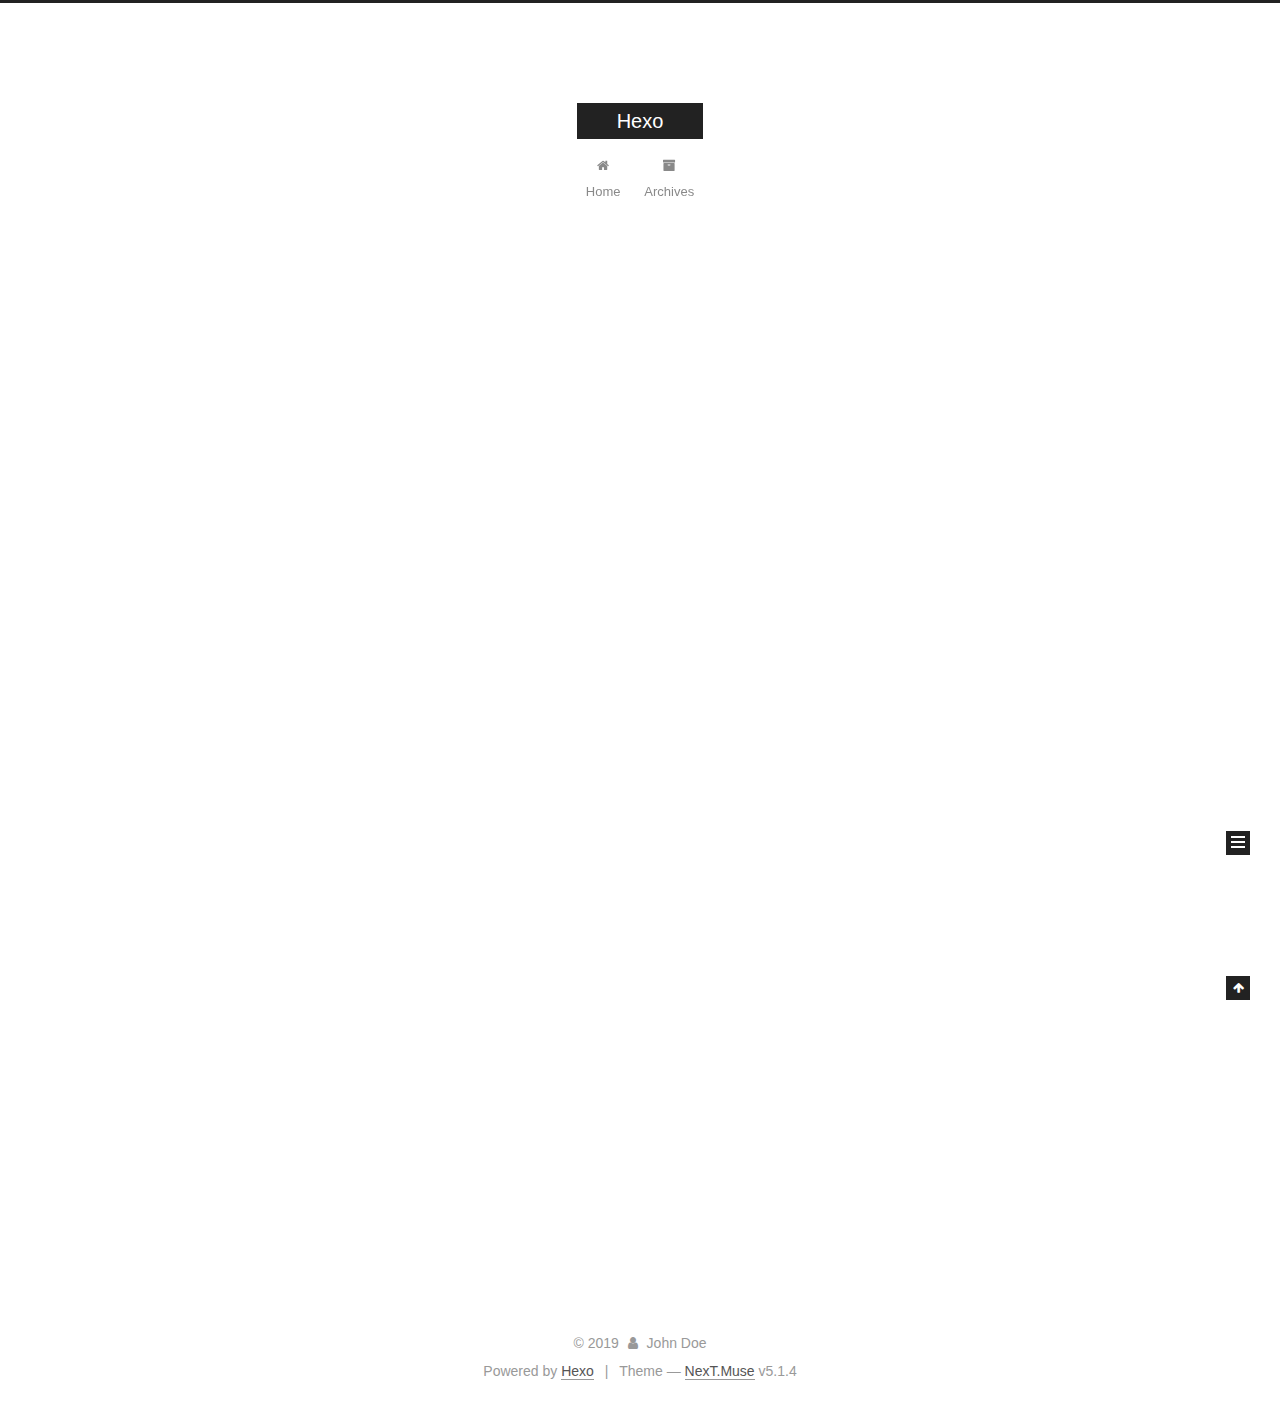
<file: index.html>
<!DOCTYPE html>



  


<html class="theme-next muse use-motion" lang="en">
<head>
  <meta charset="UTF-8"/>
<meta http-equiv="X-UA-Compatible" content="IE=edge" />
<meta name="viewport" content="width=device-width, initial-scale=1, maximum-scale=1"/>
<meta name="theme-color" content="#222">









<meta http-equiv="Cache-Control" content="no-transform" />
<meta http-equiv="Cache-Control" content="no-siteapp" />
















  
  
  <link href="/lib/fancybox/source/jquery.fancybox.css?v=2.1.5" rel="stylesheet" type="text/css" />







<link href="/lib/font-awesome/css/font-awesome.min.css?v=4.6.2" rel="stylesheet" type="text/css" />

<link href="/css/main.css?v=5.1.4" rel="stylesheet" type="text/css" />


  <link rel="apple-touch-icon" sizes="180x180" href="/images/apple-touch-icon-next.png?v=5.1.4">


  <link rel="icon" type="image/png" sizes="32x32" href="/images/favicon-32x32-next.png?v=5.1.4">


  <link rel="icon" type="image/png" sizes="16x16" href="/images/favicon-16x16-next.png?v=5.1.4">


  <link rel="mask-icon" href="/images/logo.svg?v=5.1.4" color="#222">





  <meta name="keywords" content="Hexo, NexT" />










<meta property="og:type" content="website">
<meta property="og:title" content="Hexo">
<meta property="og:url" content="http:&#x2F;&#x2F;yoursite.com&#x2F;index.html">
<meta property="og:site_name" content="Hexo">
<meta property="og:locale" content="en">
<meta name="twitter:card" content="summary">



<script type="text/javascript" id="hexo.configurations">
  var NexT = window.NexT || {};
  var CONFIG = {
    root: '/',
    scheme: 'Muse',
    version: '5.1.4',
    sidebar: {"position":"left","display":"post","offset":12,"b2t":false,"scrollpercent":false,"onmobile":false},
    fancybox: true,
    tabs: true,
    motion: {"enable":true,"async":false,"transition":{"post_block":"fadeIn","post_header":"slideDownIn","post_body":"slideDownIn","coll_header":"slideLeftIn","sidebar":"slideUpIn"}},
    duoshuo: {
      userId: '0',
      author: 'Author'
    },
    algolia: {
      applicationID: '',
      apiKey: '',
      indexName: '',
      hits: {"per_page":10},
      labels: {"input_placeholder":"Search for Posts","hits_empty":"We didn't find any results for the search: ${query}","hits_stats":"${hits} results found in ${time} ms"}
    }
  };
</script>



  <link rel="canonical" href="http://yoursite.com/"/>





  <title>???</title>
  








</head>

<body itemscope itemtype="http://schema.org/WebPage" lang="en">

  
  
    
  

  <div class="container sidebar-position-left 
  page-home">
    <div class="headband"></div>

    <header id="header" class="header" itemscope itemtype="http://schema.org/WPHeader">
      <div class="header-inner"><div class="site-brand-wrapper">
  <div class="site-meta ">
    

    <div class="custom-logo-site-title">
      <a href="/"  class="brand" rel="start">
        <span class="logo-line-before"><i></i></span>
        <span class="site-title">Hexo</span>
        <span class="logo-line-after"><i></i></span>
      </a>
    </div>
      
        <p class="site-subtitle"></p>
      
  </div>

  <div class="site-nav-toggle">
    <button>
      <span class="btn-bar"></span>
      <span class="btn-bar"></span>
      <span class="btn-bar"></span>
    </button>
  </div>
</div>

<nav class="site-nav">
  

  
    <ul id="menu" class="menu">
      
        
        <li class="menu-item menu-item-home">
          <a href="/%20" rel="section">
            
              <i class="menu-item-icon fa fa-fw fa-home"></i> <br />
            
            Home
          </a>
        </li>
      
        
        <li class="menu-item menu-item-archives">
          <a href="/archives/%20" rel="section">
            
              <i class="menu-item-icon fa fa-fw fa-archive"></i> <br />
            
            Archives
          </a>
        </li>
      

      
    </ul>
  

  
</nav>



 </div>
    </header>

    <main id="main" class="main">
      <div class="main-inner">
        <div class="content-wrap">
          <div id="content" class="content">
            
  <section id="posts" class="posts-expand">
    
      

  

  
  
  

  <article class="post post-type-normal" itemscope itemtype="http://schema.org/Article">
  
  
  
  <div class="post-block">
    <link itemprop="mainEntityOfPage" href="http://yoursite.com/2019/10/31/hello-world/">

    <span hidden itemprop="author" itemscope itemtype="http://schema.org/Person">
      <meta itemprop="name" content="John Doe">
      <meta itemprop="description" content="">
      <meta itemprop="image" content="/images/avatar.gif">
    </span>

    <span hidden itemprop="publisher" itemscope itemtype="http://schema.org/Organization">
      <meta itemprop="name" content="Hexo">
    </span>

    
      <header class="post-header">

        
        
          <h1 class="post-title" itemprop="name headline">
                
                <a class="post-title-link" href="/2019/10/31/hello-world/" itemprop="url">遇顺境</a></h1>
        

        <div class="post-meta">
          <span class="post-time">
            
              <span class="post-meta-item-icon">
                <i class="fa fa-calendar-o"></i>
              </span>
              
                <span class="post-meta-item-text">Posted on</span>
              
              <time title="Post created" itemprop="dateCreated datePublished" datetime="2019-10-31T10:10:39+08:00">
                2019-10-31
              </time>
            

            

            
          </span>

          

          
            
          

          
          

          

          

          

        </div>
      </header>
    

    
    
    
    <div class="post-body" itemprop="articleBody">

      
      

      
        
          
            <p>Welcome to <a href="https://hexo.io/" target="_blank" rel="noopener">Hexo</a>! This is your very first post. Check <a href="https://hexo.io/docs/" target="_blank" rel="noopener">documentation</a> for more info. If you get any problems when using Hexo, you can find the answer in <a href="https://hexo.io/docs/troubleshooting.html" target="_blank" rel="noopener">troubleshooting</a> or you can ask me on <a href="https://github.com/hexojs/hexo/issues" target="_blank" rel="noopener">GitHub</a>.</p>
<h2 id="Quick-Start"><a href="#Quick-Start" class="headerlink" title="Quick Start"></a>Quick Start</h2><h3 id="Create-a-new-post"><a href="#Create-a-new-post" class="headerlink" title="Create a new post"></a>Create a new post</h3><figure class="highlight bash"><table><tr><td class="gutter"><pre><span class="line">1</span><br></pre></td><td class="code"><pre><span class="line">$ hexo new <span class="string">"My New Post"</span></span><br></pre></td></tr></table></figure>

<p>More info: <a href="https://hexo.io/docs/writing.html" target="_blank" rel="noopener">Writing</a></p>
<h3 id="Run-server"><a href="#Run-server" class="headerlink" title="Run server"></a>Run server</h3><figure class="highlight bash"><table><tr><td class="gutter"><pre><span class="line">1</span><br></pre></td><td class="code"><pre><span class="line">$ hexo server</span><br></pre></td></tr></table></figure>

<p>More info: <a href="https://hexo.io/docs/server.html" target="_blank" rel="noopener">Server</a></p>
<h3 id="Generate-static-files"><a href="#Generate-static-files" class="headerlink" title="Generate static files"></a>Generate static files</h3><figure class="highlight bash"><table><tr><td class="gutter"><pre><span class="line">1</span><br></pre></td><td class="code"><pre><span class="line">$ hexo generate</span><br></pre></td></tr></table></figure>

<p>More info: <a href="https://hexo.io/docs/generating.html" target="_blank" rel="noopener">Generating</a></p>
<h3 id="Deploy-to-remote-sites"><a href="#Deploy-to-remote-sites" class="headerlink" title="Deploy to remote sites"></a>Deploy to remote sites</h3><figure class="highlight bash"><table><tr><td class="gutter"><pre><span class="line">1</span><br></pre></td><td class="code"><pre><span class="line">$ hexo deploy</span><br></pre></td></tr></table></figure>

<p>More info: <a href="https://hexo.io/docs/deployment.html" target="_blank" rel="noopener">Deployment</a></p>

          
        
      
    </div>
    
    
    

    

    

    

    <footer class="post-footer">
      

      

      

      
      
        <div class="post-eof"></div>
      
    </footer>
  </div>
  
  
  
  </article>


    
  </section>

  


          </div>
          


          

        </div>
        
          
  
  <div class="sidebar-toggle">
    <div class="sidebar-toggle-line-wrap">
      <span class="sidebar-toggle-line sidebar-toggle-line-first"></span>
      <span class="sidebar-toggle-line sidebar-toggle-line-middle"></span>
      <span class="sidebar-toggle-line sidebar-toggle-line-last"></span>
    </div>
  </div>

  <aside id="sidebar" class="sidebar">
    
    <div class="sidebar-inner">

      

      

      <section class="site-overview-wrap sidebar-panel sidebar-panel-active">
        <div class="site-overview">
          <div class="site-author motion-element" itemprop="author" itemscope itemtype="http://schema.org/Person">
            
              <p class="site-author-name" itemprop="name">John Doe</p>
              <p class="site-description motion-element" itemprop="description"></p>
          </div>

          <nav class="site-state motion-element">

            
              <div class="site-state-item site-state-posts">
              
                <a href="/archives/%20%7C%7C%20archive">
              
                  <span class="site-state-item-count">1</span>
                  <span class="site-state-item-name">posts</span>
                </a>
              </div>
            

            

            

          </nav>

          

          

          
          

          
          

          

        </div>
      </section>

      

      

    </div>
  </aside>


        
      </div>
    </main>

    <footer id="footer" class="footer">
      <div class="footer-inner">
        <div class="copyright">&copy; <span itemprop="copyrightYear">2019</span>
  <span class="with-love">
    <i class="fa fa-user"></i>
  </span>
  <span class="author" itemprop="copyrightHolder">John Doe</span>

  
</div>


  <div class="powered-by">Powered by <a class="theme-link" target="_blank" href="https://hexo.io">Hexo</a></div>



  <span class="post-meta-divider">|</span>



  <div class="theme-info">Theme &mdash; <a class="theme-link" target="_blank" href="https://github.com/iissnan/hexo-theme-next">NexT.Muse</a> v5.1.4</div>




        







        
      </div>
    </footer>

    
      <div class="back-to-top">
        <i class="fa fa-arrow-up"></i>
        
      </div>
    

    

  </div>

  

<script type="text/javascript">
  if (Object.prototype.toString.call(window.Promise) !== '[object Function]') {
    window.Promise = null;
  }
</script>









  












  
  
    <script type="text/javascript" src="/lib/jquery/index.js?v=2.1.3"></script>
  

  
  
    <script type="text/javascript" src="/lib/fastclick/lib/fastclick.min.js?v=1.0.6"></script>
  

  
  
    <script type="text/javascript" src="/lib/jquery_lazyload/jquery.lazyload.js?v=1.9.7"></script>
  

  
  
    <script type="text/javascript" src="/lib/velocity/velocity.min.js?v=1.2.1"></script>
  

  
  
    <script type="text/javascript" src="/lib/velocity/velocity.ui.min.js?v=1.2.1"></script>
  

  
  
    <script type="text/javascript" src="/lib/fancybox/source/jquery.fancybox.pack.js?v=2.1.5"></script>
  


  


  <script type="text/javascript" src="/js/src/utils.js?v=5.1.4"></script>

  <script type="text/javascript" src="/js/src/motion.js?v=5.1.4"></script>



  
  

  

  


  <script type="text/javascript" src="/js/src/bootstrap.js?v=5.1.4"></script>



  


  




	





  





  












  





  

  

  

  
  

  

  

  

</body>
</html>
</file>
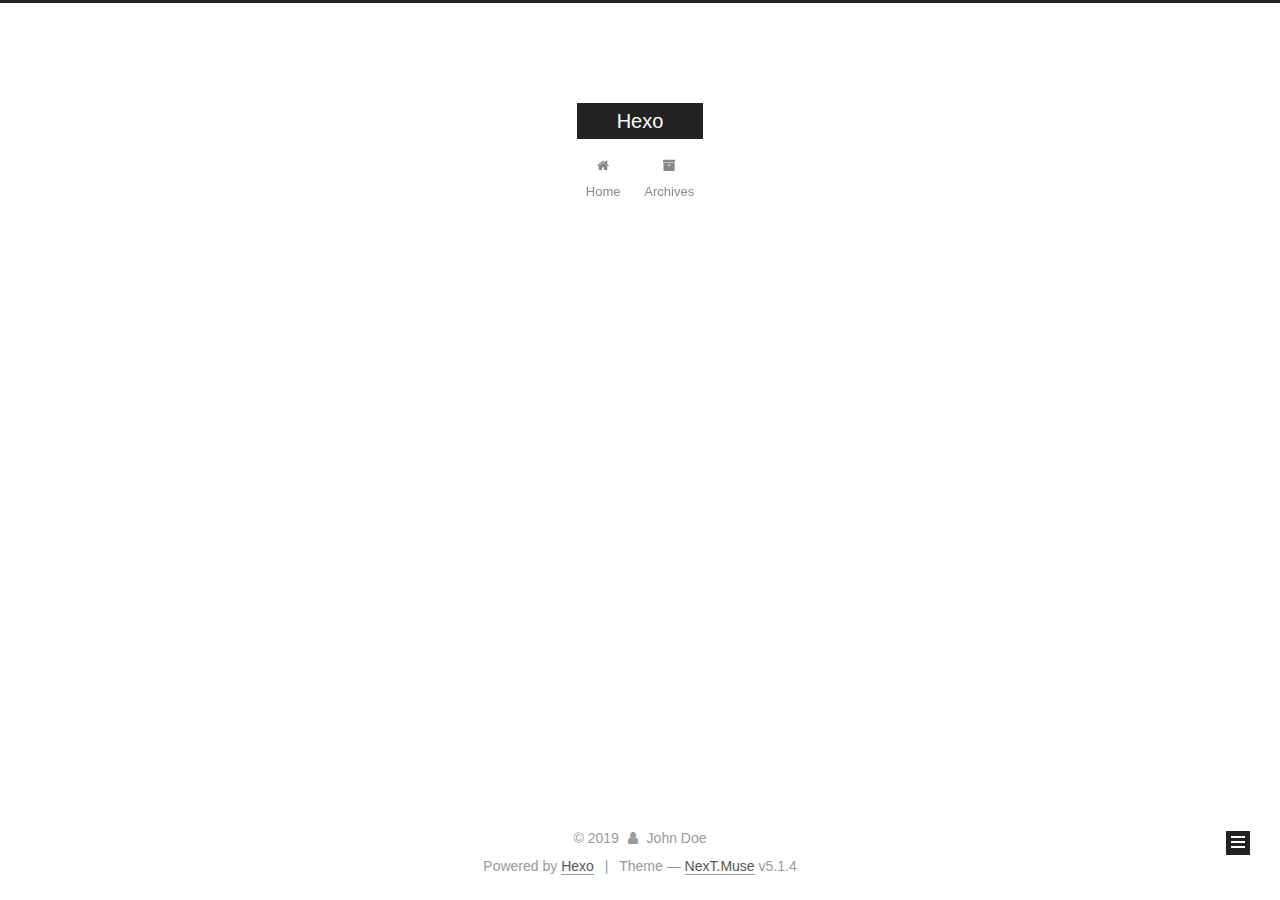
<file: archives/index.html>
<!DOCTYPE html>



  


<html class="theme-next muse use-motion" lang="en">
<head>
  <meta charset="UTF-8"/>
<meta http-equiv="X-UA-Compatible" content="IE=edge" />
<meta name="viewport" content="width=device-width, initial-scale=1, maximum-scale=1"/>
<meta name="theme-color" content="#222">









<meta http-equiv="Cache-Control" content="no-transform" />
<meta http-equiv="Cache-Control" content="no-siteapp" />
















  
  
  <link href="/lib/fancybox/source/jquery.fancybox.css?v=2.1.5" rel="stylesheet" type="text/css" />







<link href="/lib/font-awesome/css/font-awesome.min.css?v=4.6.2" rel="stylesheet" type="text/css" />

<link href="/css/main.css?v=5.1.4" rel="stylesheet" type="text/css" />


  <link rel="apple-touch-icon" sizes="180x180" href="/images/apple-touch-icon-next.png?v=5.1.4">


  <link rel="icon" type="image/png" sizes="32x32" href="/images/favicon-32x32-next.png?v=5.1.4">


  <link rel="icon" type="image/png" sizes="16x16" href="/images/favicon-16x16-next.png?v=5.1.4">


  <link rel="mask-icon" href="/images/logo.svg?v=5.1.4" color="#222">





  <meta name="keywords" content="Hexo, NexT" />










<meta property="og:type" content="website">
<meta property="og:title" content="Hexo">
<meta property="og:url" content="http:&#x2F;&#x2F;yoursite.com&#x2F;archives&#x2F;index.html">
<meta property="og:site_name" content="Hexo">
<meta property="og:locale" content="en">
<meta name="twitter:card" content="summary">



<script type="text/javascript" id="hexo.configurations">
  var NexT = window.NexT || {};
  var CONFIG = {
    root: '/',
    scheme: 'Muse',
    version: '5.1.4',
    sidebar: {"position":"left","display":"post","offset":12,"b2t":false,"scrollpercent":false,"onmobile":false},
    fancybox: true,
    tabs: true,
    motion: {"enable":true,"async":false,"transition":{"post_block":"fadeIn","post_header":"slideDownIn","post_body":"slideDownIn","coll_header":"slideLeftIn","sidebar":"slideUpIn"}},
    duoshuo: {
      userId: '0',
      author: 'Author'
    },
    algolia: {
      applicationID: '',
      apiKey: '',
      indexName: '',
      hits: {"per_page":10},
      labels: {"input_placeholder":"Search for Posts","hits_empty":"We didn't find any results for the search: ${query}","hits_stats":"${hits} results found in ${time} ms"}
    }
  };
</script>



  <link rel="canonical" href="http://yoursite.com/archives/"/>





  <title>Archive | Hexo</title>
  








</head>

<body itemscope itemtype="http://schema.org/WebPage" lang="en">

  
  
    
  

  <div class="container sidebar-position-left page-archive">
    <div class="headband"></div>

    <header id="header" class="header" itemscope itemtype="http://schema.org/WPHeader">
      <div class="header-inner"><div class="site-brand-wrapper">
  <div class="site-meta ">
    

    <div class="custom-logo-site-title">
      <a href="/"  class="brand" rel="start">
        <span class="logo-line-before"><i></i></span>
        <span class="site-title">Hexo</span>
        <span class="logo-line-after"><i></i></span>
      </a>
    </div>
      
        <p class="site-subtitle"></p>
      
  </div>

  <div class="site-nav-toggle">
    <button>
      <span class="btn-bar"></span>
      <span class="btn-bar"></span>
      <span class="btn-bar"></span>
    </button>
  </div>
</div>

<nav class="site-nav">
  

  
    <ul id="menu" class="menu">
      
        
        <li class="menu-item menu-item-home">
          <a href="/%20" rel="section">
            
              <i class="menu-item-icon fa fa-fw fa-home"></i> <br />
            
            Home
          </a>
        </li>
      
        
        <li class="menu-item menu-item-archives">
          <a href="/archives/%20" rel="section">
            
              <i class="menu-item-icon fa fa-fw fa-archive"></i> <br />
            
            Archives
          </a>
        </li>
      

      
    </ul>
  

  
</nav>



 </div>
    </header>

    <main id="main" class="main">
      <div class="main-inner">
        <div class="content-wrap">
          <div id="content" class="content">
            

  
  
  
  <div class="post-block archive">
    <div id="posts" class="posts-collapse">
      <span class="archive-move-on"></span>

      <span class="archive-page-counter">
        
        
        
          
        
        Um..! 1 post. Keep on posting.
      </span>

      

        
        
        

        
          
          <div class="collection-title">
            <h1 class="archive-year" id="archive-year-2019">2019</h1>
          </div>
        
        

        

  <article class="post post-type-normal" itemscope itemtype="http://schema.org/Article">
    <header class="post-header">

      <h2 class="post-title">
        
            <a class="post-title-link" href="/2019/10/31/hello-world/" itemprop="url">
              
                <span itemprop="name">Hello World</span>
              
            </a>
        
      </h2>

      <div class="post-meta">
        <time class="post-time" itemprop="dateCreated"
              datetime="2019-10-31T10:10:39+08:00"
              content="2019-10-31" >
          10-31
        </time>
      </div>

    </header>
  </article>



      

    </div>
  </div>
  
  
  

  



          </div>
          


          

        </div>
        
          
  
  <div class="sidebar-toggle">
    <div class="sidebar-toggle-line-wrap">
      <span class="sidebar-toggle-line sidebar-toggle-line-first"></span>
      <span class="sidebar-toggle-line sidebar-toggle-line-middle"></span>
      <span class="sidebar-toggle-line sidebar-toggle-line-last"></span>
    </div>
  </div>

  <aside id="sidebar" class="sidebar">
    
    <div class="sidebar-inner">

      

      

      <section class="site-overview-wrap sidebar-panel sidebar-panel-active">
        <div class="site-overview">
          <div class="site-author motion-element" itemprop="author" itemscope itemtype="http://schema.org/Person">
            
              <p class="site-author-name" itemprop="name">John Doe</p>
              <p class="site-description motion-element" itemprop="description"></p>
          </div>

          <nav class="site-state motion-element">

            
              <div class="site-state-item site-state-posts">
              
                <a href="/archives/%20%7C%7C%20archive">
              
                  <span class="site-state-item-count">1</span>
                  <span class="site-state-item-name">posts</span>
                </a>
              </div>
            

            

            

          </nav>

          

          

          
          

          
          

          

        </div>
      </section>

      

      

    </div>
  </aside>


        
      </div>
    </main>

    <footer id="footer" class="footer">
      <div class="footer-inner">
        <div class="copyright">&copy; <span itemprop="copyrightYear">2019</span>
  <span class="with-love">
    <i class="fa fa-user"></i>
  </span>
  <span class="author" itemprop="copyrightHolder">John Doe</span>

  
</div>


  <div class="powered-by">Powered by <a class="theme-link" target="_blank" href="https://hexo.io">Hexo</a></div>



  <span class="post-meta-divider">|</span>



  <div class="theme-info">Theme &mdash; <a class="theme-link" target="_blank" href="https://github.com/iissnan/hexo-theme-next">NexT.Muse</a> v5.1.4</div>




        







        
      </div>
    </footer>

    
      <div class="back-to-top">
        <i class="fa fa-arrow-up"></i>
        
      </div>
    

    

  </div>

  

<script type="text/javascript">
  if (Object.prototype.toString.call(window.Promise) !== '[object Function]') {
    window.Promise = null;
  }
</script>









  












  
  
    <script type="text/javascript" src="/lib/jquery/index.js?v=2.1.3"></script>
  

  
  
    <script type="text/javascript" src="/lib/fastclick/lib/fastclick.min.js?v=1.0.6"></script>
  

  
  
    <script type="text/javascript" src="/lib/jquery_lazyload/jquery.lazyload.js?v=1.9.7"></script>
  

  
  
    <script type="text/javascript" src="/lib/velocity/velocity.min.js?v=1.2.1"></script>
  

  
  
    <script type="text/javascript" src="/lib/velocity/velocity.ui.min.js?v=1.2.1"></script>
  

  
  
    <script type="text/javascript" src="/lib/fancybox/source/jquery.fancybox.pack.js?v=2.1.5"></script>
  


  


  <script type="text/javascript" src="/js/src/utils.js?v=5.1.4"></script>

  <script type="text/javascript" src="/js/src/motion.js?v=5.1.4"></script>



  
  

  

  


  <script type="text/javascript" src="/js/src/bootstrap.js?v=5.1.4"></script>



  


  




	





  





  












  





  

  

  

  
  

  

  

  

</body>
</html>
</file>
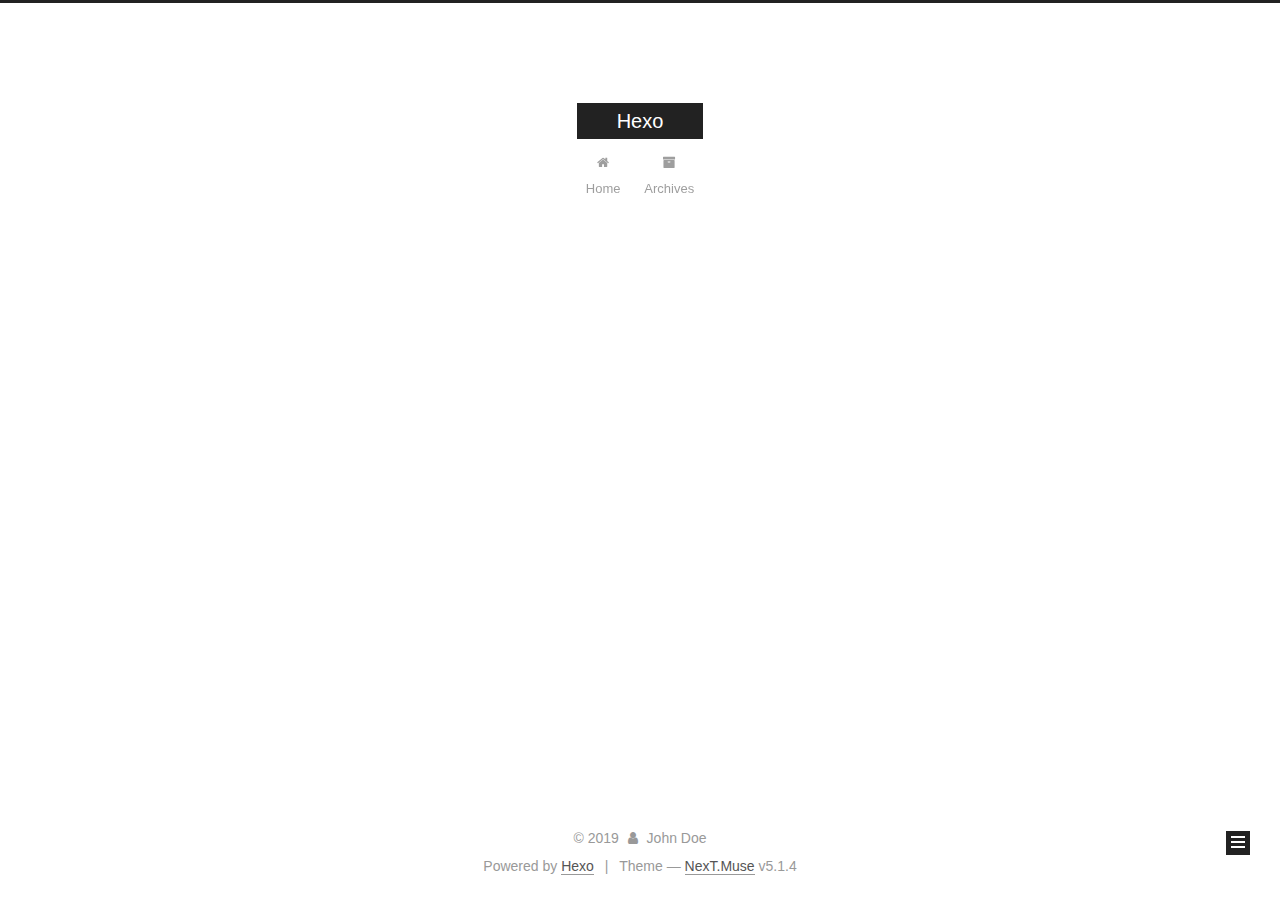
<file: archives/2019/index.html>
<!DOCTYPE html>



  


<html class="theme-next muse use-motion" lang="en">
<head>
  <meta charset="UTF-8"/>
<meta http-equiv="X-UA-Compatible" content="IE=edge" />
<meta name="viewport" content="width=device-width, initial-scale=1, maximum-scale=1"/>
<meta name="theme-color" content="#222">









<meta http-equiv="Cache-Control" content="no-transform" />
<meta http-equiv="Cache-Control" content="no-siteapp" />
















  
  
  <link href="/lib/fancybox/source/jquery.fancybox.css?v=2.1.5" rel="stylesheet" type="text/css" />







<link href="/lib/font-awesome/css/font-awesome.min.css?v=4.6.2" rel="stylesheet" type="text/css" />

<link href="/css/main.css?v=5.1.4" rel="stylesheet" type="text/css" />


  <link rel="apple-touch-icon" sizes="180x180" href="/images/apple-touch-icon-next.png?v=5.1.4">


  <link rel="icon" type="image/png" sizes="32x32" href="/images/favicon-32x32-next.png?v=5.1.4">


  <link rel="icon" type="image/png" sizes="16x16" href="/images/favicon-16x16-next.png?v=5.1.4">


  <link rel="mask-icon" href="/images/logo.svg?v=5.1.4" color="#222">





  <meta name="keywords" content="Hexo, NexT" />










<meta property="og:type" content="website">
<meta property="og:title" content="Hexo">
<meta property="og:url" content="http:&#x2F;&#x2F;yoursite.com&#x2F;archives&#x2F;2019&#x2F;index.html">
<meta property="og:site_name" content="Hexo">
<meta property="og:locale" content="en">
<meta name="twitter:card" content="summary">



<script type="text/javascript" id="hexo.configurations">
  var NexT = window.NexT || {};
  var CONFIG = {
    root: '/',
    scheme: 'Muse',
    version: '5.1.4',
    sidebar: {"position":"left","display":"post","offset":12,"b2t":false,"scrollpercent":false,"onmobile":false},
    fancybox: true,
    tabs: true,
    motion: {"enable":true,"async":false,"transition":{"post_block":"fadeIn","post_header":"slideDownIn","post_body":"slideDownIn","coll_header":"slideLeftIn","sidebar":"slideUpIn"}},
    duoshuo: {
      userId: '0',
      author: 'Author'
    },
    algolia: {
      applicationID: '',
      apiKey: '',
      indexName: '',
      hits: {"per_page":10},
      labels: {"input_placeholder":"Search for Posts","hits_empty":"We didn't find any results for the search: ${query}","hits_stats":"${hits} results found in ${time} ms"}
    }
  };
</script>



  <link rel="canonical" href="http://yoursite.com/archives/2019/"/>





  <title>Archive | Hexo</title>
  








</head>

<body itemscope itemtype="http://schema.org/WebPage" lang="en">

  
  
    
  

  <div class="container sidebar-position-left page-archive">
    <div class="headband"></div>

    <header id="header" class="header" itemscope itemtype="http://schema.org/WPHeader">
      <div class="header-inner"><div class="site-brand-wrapper">
  <div class="site-meta ">
    

    <div class="custom-logo-site-title">
      <a href="/"  class="brand" rel="start">
        <span class="logo-line-before"><i></i></span>
        <span class="site-title">Hexo</span>
        <span class="logo-line-after"><i></i></span>
      </a>
    </div>
      
        <p class="site-subtitle"></p>
      
  </div>

  <div class="site-nav-toggle">
    <button>
      <span class="btn-bar"></span>
      <span class="btn-bar"></span>
      <span class="btn-bar"></span>
    </button>
  </div>
</div>

<nav class="site-nav">
  

  
    <ul id="menu" class="menu">
      
        
        <li class="menu-item menu-item-home">
          <a href="/%20" rel="section">
            
              <i class="menu-item-icon fa fa-fw fa-home"></i> <br />
            
            Home
          </a>
        </li>
      
        
        <li class="menu-item menu-item-archives">
          <a href="/archives/%20" rel="section">
            
              <i class="menu-item-icon fa fa-fw fa-archive"></i> <br />
            
            Archives
          </a>
        </li>
      

      
    </ul>
  

  
</nav>



 </div>
    </header>

    <main id="main" class="main">
      <div class="main-inner">
        <div class="content-wrap">
          <div id="content" class="content">
            

  
  
  
  <div class="post-block archive">
    <div id="posts" class="posts-collapse">
      <span class="archive-move-on"></span>

      <span class="archive-page-counter">
        
        
        
          
        
        Um..! 1 post. Keep on posting.
      </span>

      

        
        
        

        
          
          <div class="collection-title">
            <h1 class="archive-year" id="archive-year-2019">2019</h1>
          </div>
        
        

        

  <article class="post post-type-normal" itemscope itemtype="http://schema.org/Article">
    <header class="post-header">

      <h2 class="post-title">
        
            <a class="post-title-link" href="/2019/10/31/hello-world/" itemprop="url">
              
                <span itemprop="name">Hello World</span>
              
            </a>
        
      </h2>

      <div class="post-meta">
        <time class="post-time" itemprop="dateCreated"
              datetime="2019-10-31T10:10:39+08:00"
              content="2019-10-31" >
          10-31
        </time>
      </div>

    </header>
  </article>



      

    </div>
  </div>
  
  
  

  



          </div>
          


          

        </div>
        
          
  
  <div class="sidebar-toggle">
    <div class="sidebar-toggle-line-wrap">
      <span class="sidebar-toggle-line sidebar-toggle-line-first"></span>
      <span class="sidebar-toggle-line sidebar-toggle-line-middle"></span>
      <span class="sidebar-toggle-line sidebar-toggle-line-last"></span>
    </div>
  </div>

  <aside id="sidebar" class="sidebar">
    
    <div class="sidebar-inner">

      

      

      <section class="site-overview-wrap sidebar-panel sidebar-panel-active">
        <div class="site-overview">
          <div class="site-author motion-element" itemprop="author" itemscope itemtype="http://schema.org/Person">
            
              <p class="site-author-name" itemprop="name">John Doe</p>
              <p class="site-description motion-element" itemprop="description"></p>
          </div>

          <nav class="site-state motion-element">

            
              <div class="site-state-item site-state-posts">
              
                <a href="/archives/%20%7C%7C%20archive">
              
                  <span class="site-state-item-count">1</span>
                  <span class="site-state-item-name">posts</span>
                </a>
              </div>
            

            

            

          </nav>

          

          

          
          

          
          

          

        </div>
      </section>

      

      

    </div>
  </aside>


        
      </div>
    </main>

    <footer id="footer" class="footer">
      <div class="footer-inner">
        <div class="copyright">&copy; <span itemprop="copyrightYear">2019</span>
  <span class="with-love">
    <i class="fa fa-user"></i>
  </span>
  <span class="author" itemprop="copyrightHolder">John Doe</span>

  
</div>


  <div class="powered-by">Powered by <a class="theme-link" target="_blank" href="https://hexo.io">Hexo</a></div>



  <span class="post-meta-divider">|</span>



  <div class="theme-info">Theme &mdash; <a class="theme-link" target="_blank" href="https://github.com/iissnan/hexo-theme-next">NexT.Muse</a> v5.1.4</div>




        







        
      </div>
    </footer>

    
      <div class="back-to-top">
        <i class="fa fa-arrow-up"></i>
        
      </div>
    

    

  </div>

  

<script type="text/javascript">
  if (Object.prototype.toString.call(window.Promise) !== '[object Function]') {
    window.Promise = null;
  }
</script>









  












  
  
    <script type="text/javascript" src="/lib/jquery/index.js?v=2.1.3"></script>
  

  
  
    <script type="text/javascript" src="/lib/fastclick/lib/fastclick.min.js?v=1.0.6"></script>
  

  
  
    <script type="text/javascript" src="/lib/jquery_lazyload/jquery.lazyload.js?v=1.9.7"></script>
  

  
  
    <script type="text/javascript" src="/lib/velocity/velocity.min.js?v=1.2.1"></script>
  

  
  
    <script type="text/javascript" src="/lib/velocity/velocity.ui.min.js?v=1.2.1"></script>
  

  
  
    <script type="text/javascript" src="/lib/fancybox/source/jquery.fancybox.pack.js?v=2.1.5"></script>
  


  


  <script type="text/javascript" src="/js/src/utils.js?v=5.1.4"></script>

  <script type="text/javascript" src="/js/src/motion.js?v=5.1.4"></script>



  
  

  

  


  <script type="text/javascript" src="/js/src/bootstrap.js?v=5.1.4"></script>



  


  




	





  





  












  





  

  

  

  
  

  

  

  

</body>
</html>
</file>
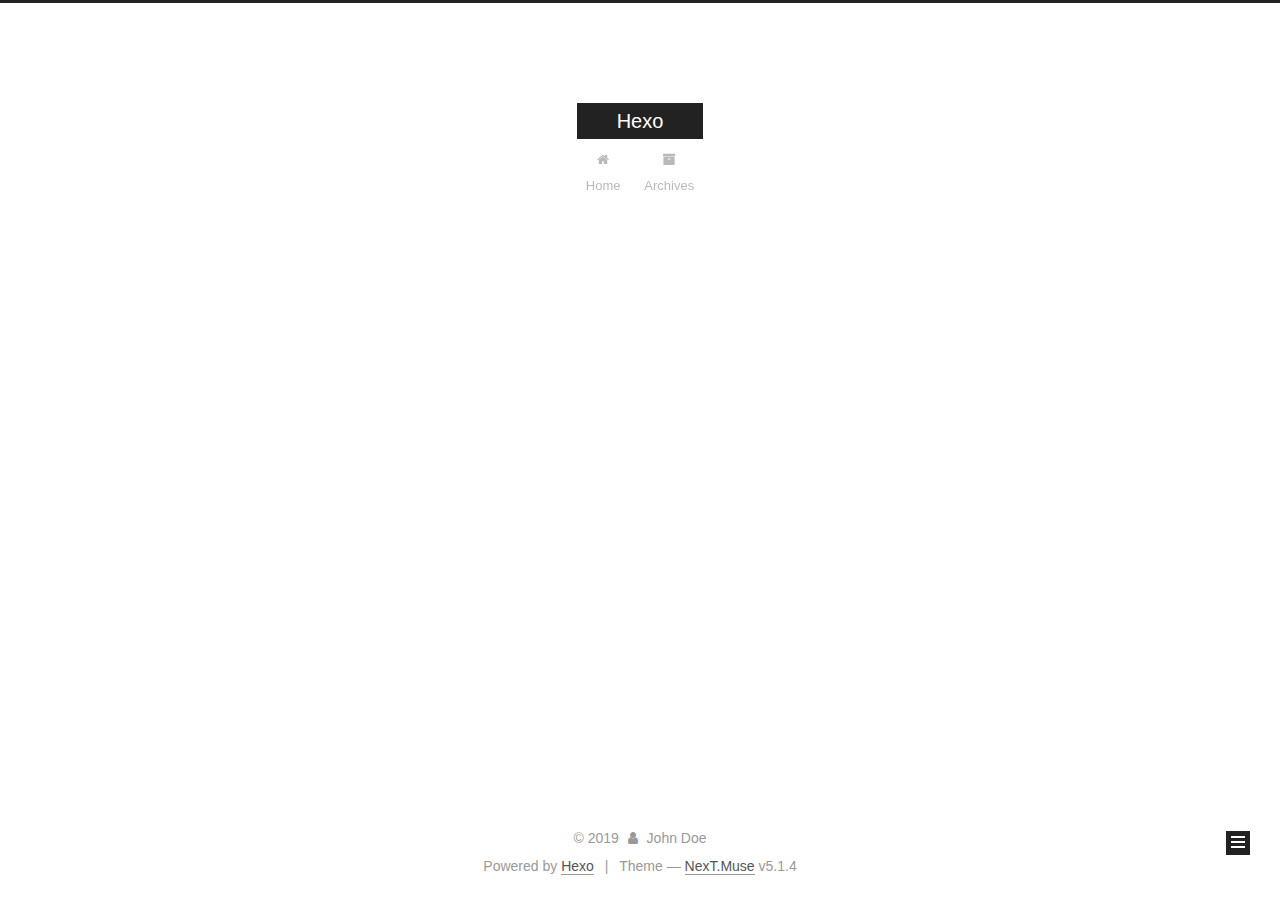
<file: archives/2019/10/index.html>
<!DOCTYPE html>



  


<html class="theme-next muse use-motion" lang="en">
<head>
  <meta charset="UTF-8"/>
<meta http-equiv="X-UA-Compatible" content="IE=edge" />
<meta name="viewport" content="width=device-width, initial-scale=1, maximum-scale=1"/>
<meta name="theme-color" content="#222">









<meta http-equiv="Cache-Control" content="no-transform" />
<meta http-equiv="Cache-Control" content="no-siteapp" />
















  
  
  <link href="/lib/fancybox/source/jquery.fancybox.css?v=2.1.5" rel="stylesheet" type="text/css" />







<link href="/lib/font-awesome/css/font-awesome.min.css?v=4.6.2" rel="stylesheet" type="text/css" />

<link href="/css/main.css?v=5.1.4" rel="stylesheet" type="text/css" />


  <link rel="apple-touch-icon" sizes="180x180" href="/images/apple-touch-icon-next.png?v=5.1.4">


  <link rel="icon" type="image/png" sizes="32x32" href="/images/favicon-32x32-next.png?v=5.1.4">


  <link rel="icon" type="image/png" sizes="16x16" href="/images/favicon-16x16-next.png?v=5.1.4">


  <link rel="mask-icon" href="/images/logo.svg?v=5.1.4" color="#222">





  <meta name="keywords" content="Hexo, NexT" />










<meta property="og:type" content="website">
<meta property="og:title" content="Hexo">
<meta property="og:url" content="http:&#x2F;&#x2F;yoursite.com&#x2F;archives&#x2F;2019&#x2F;10&#x2F;index.html">
<meta property="og:site_name" content="Hexo">
<meta property="og:locale" content="en">
<meta name="twitter:card" content="summary">



<script type="text/javascript" id="hexo.configurations">
  var NexT = window.NexT || {};
  var CONFIG = {
    root: '/',
    scheme: 'Muse',
    version: '5.1.4',
    sidebar: {"position":"left","display":"post","offset":12,"b2t":false,"scrollpercent":false,"onmobile":false},
    fancybox: true,
    tabs: true,
    motion: {"enable":true,"async":false,"transition":{"post_block":"fadeIn","post_header":"slideDownIn","post_body":"slideDownIn","coll_header":"slideLeftIn","sidebar":"slideUpIn"}},
    duoshuo: {
      userId: '0',
      author: 'Author'
    },
    algolia: {
      applicationID: '',
      apiKey: '',
      indexName: '',
      hits: {"per_page":10},
      labels: {"input_placeholder":"Search for Posts","hits_empty":"We didn't find any results for the search: ${query}","hits_stats":"${hits} results found in ${time} ms"}
    }
  };
</script>



  <link rel="canonical" href="http://yoursite.com/archives/2019/10/"/>





  <title>Archive | Hexo</title>
  








</head>

<body itemscope itemtype="http://schema.org/WebPage" lang="en">

  
  
    
  

  <div class="container sidebar-position-left page-archive">
    <div class="headband"></div>

    <header id="header" class="header" itemscope itemtype="http://schema.org/WPHeader">
      <div class="header-inner"><div class="site-brand-wrapper">
  <div class="site-meta ">
    

    <div class="custom-logo-site-title">
      <a href="/"  class="brand" rel="start">
        <span class="logo-line-before"><i></i></span>
        <span class="site-title">Hexo</span>
        <span class="logo-line-after"><i></i></span>
      </a>
    </div>
      
        <p class="site-subtitle"></p>
      
  </div>

  <div class="site-nav-toggle">
    <button>
      <span class="btn-bar"></span>
      <span class="btn-bar"></span>
      <span class="btn-bar"></span>
    </button>
  </div>
</div>

<nav class="site-nav">
  

  
    <ul id="menu" class="menu">
      
        
        <li class="menu-item menu-item-home">
          <a href="/%20" rel="section">
            
              <i class="menu-item-icon fa fa-fw fa-home"></i> <br />
            
            Home
          </a>
        </li>
      
        
        <li class="menu-item menu-item-archives">
          <a href="/archives/%20" rel="section">
            
              <i class="menu-item-icon fa fa-fw fa-archive"></i> <br />
            
            Archives
          </a>
        </li>
      

      
    </ul>
  

  
</nav>



 </div>
    </header>

    <main id="main" class="main">
      <div class="main-inner">
        <div class="content-wrap">
          <div id="content" class="content">
            

  
  
  
  <div class="post-block archive">
    <div id="posts" class="posts-collapse">
      <span class="archive-move-on"></span>

      <span class="archive-page-counter">
        
        
        
          
        
        Um..! 1 post. Keep on posting.
      </span>

      

        
        
        

        
          
          <div class="collection-title">
            <h1 class="archive-year" id="archive-year-2019">2019</h1>
          </div>
        
        

        

  <article class="post post-type-normal" itemscope itemtype="http://schema.org/Article">
    <header class="post-header">

      <h2 class="post-title">
        
            <a class="post-title-link" href="/2019/10/31/hello-world/" itemprop="url">
              
                <span itemprop="name">Hello World</span>
              
            </a>
        
      </h2>

      <div class="post-meta">
        <time class="post-time" itemprop="dateCreated"
              datetime="2019-10-31T10:10:39+08:00"
              content="2019-10-31" >
          10-31
        </time>
      </div>

    </header>
  </article>



      

    </div>
  </div>
  
  
  

  



          </div>
          


          

        </div>
        
          
  
  <div class="sidebar-toggle">
    <div class="sidebar-toggle-line-wrap">
      <span class="sidebar-toggle-line sidebar-toggle-line-first"></span>
      <span class="sidebar-toggle-line sidebar-toggle-line-middle"></span>
      <span class="sidebar-toggle-line sidebar-toggle-line-last"></span>
    </div>
  </div>

  <aside id="sidebar" class="sidebar">
    
    <div class="sidebar-inner">

      

      

      <section class="site-overview-wrap sidebar-panel sidebar-panel-active">
        <div class="site-overview">
          <div class="site-author motion-element" itemprop="author" itemscope itemtype="http://schema.org/Person">
            
              <p class="site-author-name" itemprop="name">John Doe</p>
              <p class="site-description motion-element" itemprop="description"></p>
          </div>

          <nav class="site-state motion-element">

            
              <div class="site-state-item site-state-posts">
              
                <a href="/archives/%20%7C%7C%20archive">
              
                  <span class="site-state-item-count">1</span>
                  <span class="site-state-item-name">posts</span>
                </a>
              </div>
            

            

            

          </nav>

          

          

          
          

          
          

          

        </div>
      </section>

      

      

    </div>
  </aside>


        
      </div>
    </main>

    <footer id="footer" class="footer">
      <div class="footer-inner">
        <div class="copyright">&copy; <span itemprop="copyrightYear">2019</span>
  <span class="with-love">
    <i class="fa fa-user"></i>
  </span>
  <span class="author" itemprop="copyrightHolder">John Doe</span>

  
</div>


  <div class="powered-by">Powered by <a class="theme-link" target="_blank" href="https://hexo.io">Hexo</a></div>



  <span class="post-meta-divider">|</span>



  <div class="theme-info">Theme &mdash; <a class="theme-link" target="_blank" href="https://github.com/iissnan/hexo-theme-next">NexT.Muse</a> v5.1.4</div>




        







        
      </div>
    </footer>

    
      <div class="back-to-top">
        <i class="fa fa-arrow-up"></i>
        
      </div>
    

    

  </div>

  

<script type="text/javascript">
  if (Object.prototype.toString.call(window.Promise) !== '[object Function]') {
    window.Promise = null;
  }
</script>









  












  
  
    <script type="text/javascript" src="/lib/jquery/index.js?v=2.1.3"></script>
  

  
  
    <script type="text/javascript" src="/lib/fastclick/lib/fastclick.min.js?v=1.0.6"></script>
  

  
  
    <script type="text/javascript" src="/lib/jquery_lazyload/jquery.lazyload.js?v=1.9.7"></script>
  

  
  
    <script type="text/javascript" src="/lib/velocity/velocity.min.js?v=1.2.1"></script>
  

  
  
    <script type="text/javascript" src="/lib/velocity/velocity.ui.min.js?v=1.2.1"></script>
  

  
  
    <script type="text/javascript" src="/lib/fancybox/source/jquery.fancybox.pack.js?v=2.1.5"></script>
  


  


  <script type="text/javascript" src="/js/src/utils.js?v=5.1.4"></script>

  <script type="text/javascript" src="/js/src/motion.js?v=5.1.4"></script>



  
  

  

  


  <script type="text/javascript" src="/js/src/bootstrap.js?v=5.1.4"></script>



  


  




	





  





  












  





  

  

  

  
  

  

  

  

</body>
</html>
</file>
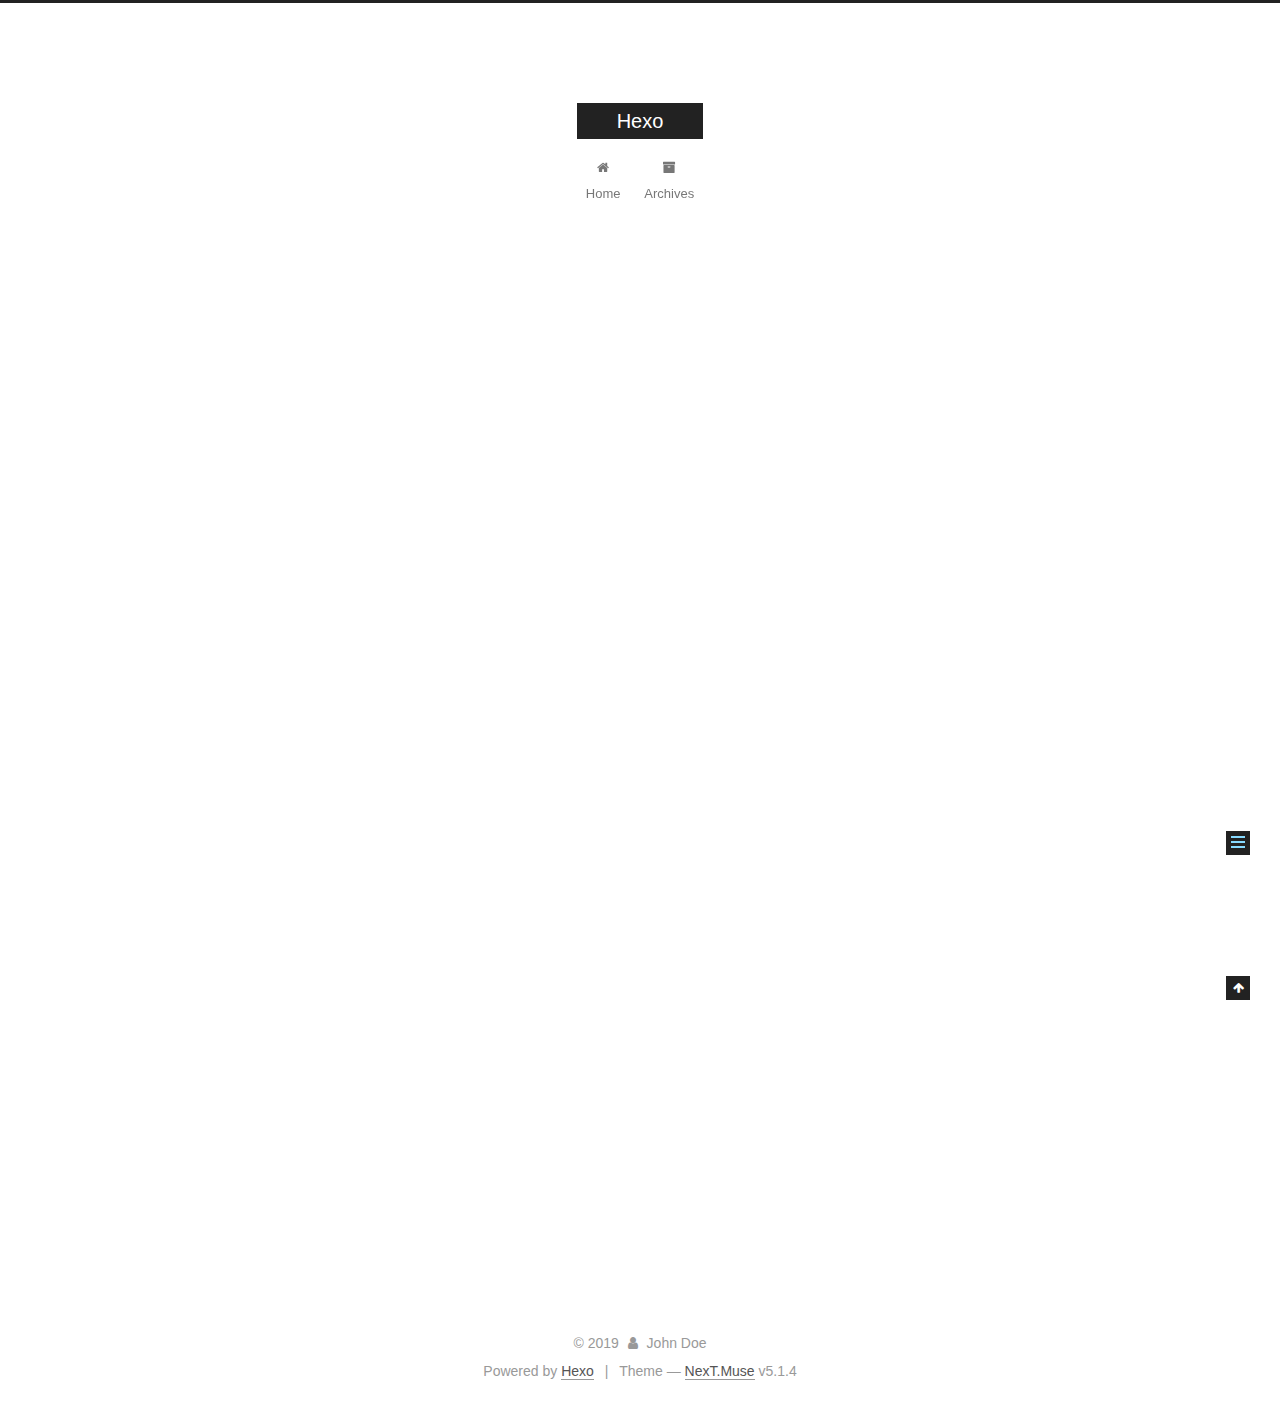
<file: 2019/10/31/hello-world/index.html>
<!DOCTYPE html>



  


<html class="theme-next muse use-motion" lang="en">
<head>
  <meta charset="UTF-8"/>
<meta http-equiv="X-UA-Compatible" content="IE=edge" />
<meta name="viewport" content="width=device-width, initial-scale=1, maximum-scale=1"/>
<meta name="theme-color" content="#222">









<meta http-equiv="Cache-Control" content="no-transform" />
<meta http-equiv="Cache-Control" content="no-siteapp" />
















  
  
  <link href="/lib/fancybox/source/jquery.fancybox.css?v=2.1.5" rel="stylesheet" type="text/css" />







<link href="/lib/font-awesome/css/font-awesome.min.css?v=4.6.2" rel="stylesheet" type="text/css" />

<link href="/css/main.css?v=5.1.4" rel="stylesheet" type="text/css" />


  <link rel="apple-touch-icon" sizes="180x180" href="/images/apple-touch-icon-next.png?v=5.1.4">


  <link rel="icon" type="image/png" sizes="32x32" href="/images/favicon-32x32-next.png?v=5.1.4">


  <link rel="icon" type="image/png" sizes="16x16" href="/images/favicon-16x16-next.png?v=5.1.4">


  <link rel="mask-icon" href="/images/logo.svg?v=5.1.4" color="#222">





  <meta name="keywords" content="Hexo, NexT" />










<meta name="description" content="Welcome to Hexo! This is your very first post. Check documentation for more info. If you get any problems when using Hexo, you can find the answer in troubleshooting or you can ask me on GitHub. Quick">
<meta property="og:type" content="article">
<meta property="og:title" content="Hello World">
<meta property="og:url" content="http:&#x2F;&#x2F;yoursite.com&#x2F;2019&#x2F;10&#x2F;31&#x2F;hello-world&#x2F;index.html">
<meta property="og:site_name" content="Hexo">
<meta property="og:description" content="Welcome to Hexo! This is your very first post. Check documentation for more info. If you get any problems when using Hexo, you can find the answer in troubleshooting or you can ask me on GitHub. Quick">
<meta property="og:locale" content="en">
<meta property="og:updated_time" content="2019-10-31T02:10:39.880Z">
<meta name="twitter:card" content="summary">



<script type="text/javascript" id="hexo.configurations">
  var NexT = window.NexT || {};
  var CONFIG = {
    root: '/',
    scheme: 'Muse',
    version: '5.1.4',
    sidebar: {"position":"left","display":"post","offset":12,"b2t":false,"scrollpercent":false,"onmobile":false},
    fancybox: true,
    tabs: true,
    motion: {"enable":true,"async":false,"transition":{"post_block":"fadeIn","post_header":"slideDownIn","post_body":"slideDownIn","coll_header":"slideLeftIn","sidebar":"slideUpIn"}},
    duoshuo: {
      userId: '0',
      author: 'Author'
    },
    algolia: {
      applicationID: '',
      apiKey: '',
      indexName: '',
      hits: {"per_page":10},
      labels: {"input_placeholder":"Search for Posts","hits_empty":"We didn't find any results for the search: ${query}","hits_stats":"${hits} results found in ${time} ms"}
    }
  };
</script>



  <link rel="canonical" href="http://yoursite.com/2019/10/31/hello-world/"/>





  <title>Hello World | Hexo</title>
  








</head>

<body itemscope itemtype="http://schema.org/WebPage" lang="en">

  
  
    
  

  <div class="container sidebar-position-left page-post-detail">
    <div class="headband"></div>

    <header id="header" class="header" itemscope itemtype="http://schema.org/WPHeader">
      <div class="header-inner"><div class="site-brand-wrapper">
  <div class="site-meta ">
    

    <div class="custom-logo-site-title">
      <a href="/"  class="brand" rel="start">
        <span class="logo-line-before"><i></i></span>
        <span class="site-title">Hexo</span>
        <span class="logo-line-after"><i></i></span>
      </a>
    </div>
      
        <p class="site-subtitle"></p>
      
  </div>

  <div class="site-nav-toggle">
    <button>
      <span class="btn-bar"></span>
      <span class="btn-bar"></span>
      <span class="btn-bar"></span>
    </button>
  </div>
</div>

<nav class="site-nav">
  

  
    <ul id="menu" class="menu">
      
        
        <li class="menu-item menu-item-home">
          <a href="/%20" rel="section">
            
              <i class="menu-item-icon fa fa-fw fa-home"></i> <br />
            
            Home
          </a>
        </li>
      
        
        <li class="menu-item menu-item-archives">
          <a href="/archives/%20" rel="section">
            
              <i class="menu-item-icon fa fa-fw fa-archive"></i> <br />
            
            Archives
          </a>
        </li>
      

      
    </ul>
  

  
</nav>



 </div>
    </header>

    <main id="main" class="main">
      <div class="main-inner">
        <div class="content-wrap">
          <div id="content" class="content">
            

  <div id="posts" class="posts-expand">
    

  

  
  
  

  <article class="post post-type-normal" itemscope itemtype="http://schema.org/Article">
  
  
  
  <div class="post-block">
    <link itemprop="mainEntityOfPage" href="http://yoursite.com/2019/10/31/hello-world/">

    <span hidden itemprop="author" itemscope itemtype="http://schema.org/Person">
      <meta itemprop="name" content="John Doe">
      <meta itemprop="description" content="">
      <meta itemprop="image" content="/images/avatar.gif">
    </span>

    <span hidden itemprop="publisher" itemscope itemtype="http://schema.org/Organization">
      <meta itemprop="name" content="Hexo">
    </span>

    
      <header class="post-header">

        
        
          <h1 class="post-title" itemprop="name headline">Hello World</h1>
        

        <div class="post-meta">
          <span class="post-time">
            
              <span class="post-meta-item-icon">
                <i class="fa fa-calendar-o"></i>
              </span>
              
                <span class="post-meta-item-text">Posted on</span>
              
              <time title="Post created" itemprop="dateCreated datePublished" datetime="2019-10-31T10:10:39+08:00">
                2019-10-31
              </time>
            

            

            
          </span>

          

          
            
          

          
          

          

          

          

        </div>
      </header>
    

    
    
    
    <div class="post-body" itemprop="articleBody">

      
      

      
        <p>Welcome to <a href="https://hexo.io/" target="_blank" rel="noopener">Hexo</a>! This is your very first post. Check <a href="https://hexo.io/docs/" target="_blank" rel="noopener">documentation</a> for more info. If you get any problems when using Hexo, you can find the answer in <a href="https://hexo.io/docs/troubleshooting.html" target="_blank" rel="noopener">troubleshooting</a> or you can ask me on <a href="https://github.com/hexojs/hexo/issues" target="_blank" rel="noopener">GitHub</a>.</p>
<h2 id="Quick-Start"><a href="#Quick-Start" class="headerlink" title="Quick Start"></a>Quick Start</h2><h3 id="Create-a-new-post"><a href="#Create-a-new-post" class="headerlink" title="Create a new post"></a>Create a new post</h3><figure class="highlight bash"><table><tr><td class="gutter"><pre><span class="line">1</span><br></pre></td><td class="code"><pre><span class="line">$ hexo new <span class="string">"My New Post"</span></span><br></pre></td></tr></table></figure>

<p>More info: <a href="https://hexo.io/docs/writing.html" target="_blank" rel="noopener">Writing</a></p>
<h3 id="Run-server"><a href="#Run-server" class="headerlink" title="Run server"></a>Run server</h3><figure class="highlight bash"><table><tr><td class="gutter"><pre><span class="line">1</span><br></pre></td><td class="code"><pre><span class="line">$ hexo server</span><br></pre></td></tr></table></figure>

<p>More info: <a href="https://hexo.io/docs/server.html" target="_blank" rel="noopener">Server</a></p>
<h3 id="Generate-static-files"><a href="#Generate-static-files" class="headerlink" title="Generate static files"></a>Generate static files</h3><figure class="highlight bash"><table><tr><td class="gutter"><pre><span class="line">1</span><br></pre></td><td class="code"><pre><span class="line">$ hexo generate</span><br></pre></td></tr></table></figure>

<p>More info: <a href="https://hexo.io/docs/generating.html" target="_blank" rel="noopener">Generating</a></p>
<h3 id="Deploy-to-remote-sites"><a href="#Deploy-to-remote-sites" class="headerlink" title="Deploy to remote sites"></a>Deploy to remote sites</h3><figure class="highlight bash"><table><tr><td class="gutter"><pre><span class="line">1</span><br></pre></td><td class="code"><pre><span class="line">$ hexo deploy</span><br></pre></td></tr></table></figure>

<p>More info: <a href="https://hexo.io/docs/deployment.html" target="_blank" rel="noopener">Deployment</a></p>

      
    </div>
    
    
    

    

    

    

    <footer class="post-footer">
      

      
      
      

      

      
      
    </footer>
  </div>
  
  
  
  </article>



    <div class="post-spread">
      
    </div>
  </div>


          </div>
          


          

  



        </div>
        
          
  
  <div class="sidebar-toggle">
    <div class="sidebar-toggle-line-wrap">
      <span class="sidebar-toggle-line sidebar-toggle-line-first"></span>
      <span class="sidebar-toggle-line sidebar-toggle-line-middle"></span>
      <span class="sidebar-toggle-line sidebar-toggle-line-last"></span>
    </div>
  </div>

  <aside id="sidebar" class="sidebar">
    
    <div class="sidebar-inner">

      

      
        <ul class="sidebar-nav motion-element">
          <li class="sidebar-nav-toc sidebar-nav-active" data-target="post-toc-wrap">
            Table of Contents
          </li>
          <li class="sidebar-nav-overview" data-target="site-overview-wrap">
            Overview
          </li>
        </ul>
      

      <section class="site-overview-wrap sidebar-panel">
        <div class="site-overview">
          <div class="site-author motion-element" itemprop="author" itemscope itemtype="http://schema.org/Person">
            
              <p class="site-author-name" itemprop="name">John Doe</p>
              <p class="site-description motion-element" itemprop="description"></p>
          </div>

          <nav class="site-state motion-element">

            
              <div class="site-state-item site-state-posts">
              
                <a href="/archives/%20%7C%7C%20archive">
              
                  <span class="site-state-item-count">1</span>
                  <span class="site-state-item-name">posts</span>
                </a>
              </div>
            

            

            

          </nav>

          

          

          
          

          
          

          

        </div>
      </section>

      
      <!--noindex-->
        <section class="post-toc-wrap motion-element sidebar-panel sidebar-panel-active">
          <div class="post-toc">

            
              
            

            
              <div class="post-toc-content"><ol class="nav"><li class="nav-item nav-level-2"><a class="nav-link" href="#Quick-Start"><span class="nav-number">1.</span> <span class="nav-text">Quick Start</span></a><ol class="nav-child"><li class="nav-item nav-level-3"><a class="nav-link" href="#Create-a-new-post"><span class="nav-number">1.1.</span> <span class="nav-text">Create a new post</span></a></li><li class="nav-item nav-level-3"><a class="nav-link" href="#Run-server"><span class="nav-number">1.2.</span> <span class="nav-text">Run server</span></a></li><li class="nav-item nav-level-3"><a class="nav-link" href="#Generate-static-files"><span class="nav-number">1.3.</span> <span class="nav-text">Generate static files</span></a></li><li class="nav-item nav-level-3"><a class="nav-link" href="#Deploy-to-remote-sites"><span class="nav-number">1.4.</span> <span class="nav-text">Deploy to remote sites</span></a></li></ol></li></ol></div>
            

          </div>
        </section>
      <!--/noindex-->
      

      

    </div>
  </aside>


        
      </div>
    </main>

    <footer id="footer" class="footer">
      <div class="footer-inner">
        <div class="copyright">&copy; <span itemprop="copyrightYear">2019</span>
  <span class="with-love">
    <i class="fa fa-user"></i>
  </span>
  <span class="author" itemprop="copyrightHolder">John Doe</span>

  
</div>


  <div class="powered-by">Powered by <a class="theme-link" target="_blank" href="https://hexo.io">Hexo</a></div>



  <span class="post-meta-divider">|</span>



  <div class="theme-info">Theme &mdash; <a class="theme-link" target="_blank" href="https://github.com/iissnan/hexo-theme-next">NexT.Muse</a> v5.1.4</div>




        







        
      </div>
    </footer>

    
      <div class="back-to-top">
        <i class="fa fa-arrow-up"></i>
        
      </div>
    

    

  </div>

  

<script type="text/javascript">
  if (Object.prototype.toString.call(window.Promise) !== '[object Function]') {
    window.Promise = null;
  }
</script>









  












  
  
    <script type="text/javascript" src="/lib/jquery/index.js?v=2.1.3"></script>
  

  
  
    <script type="text/javascript" src="/lib/fastclick/lib/fastclick.min.js?v=1.0.6"></script>
  

  
  
    <script type="text/javascript" src="/lib/jquery_lazyload/jquery.lazyload.js?v=1.9.7"></script>
  

  
  
    <script type="text/javascript" src="/lib/velocity/velocity.min.js?v=1.2.1"></script>
  

  
  
    <script type="text/javascript" src="/lib/velocity/velocity.ui.min.js?v=1.2.1"></script>
  

  
  
    <script type="text/javascript" src="/lib/fancybox/source/jquery.fancybox.pack.js?v=2.1.5"></script>
  


  


  <script type="text/javascript" src="/js/src/utils.js?v=5.1.4"></script>

  <script type="text/javascript" src="/js/src/motion.js?v=5.1.4"></script>



  
  

  
  <script type="text/javascript" src="/js/src/scrollspy.js?v=5.1.4"></script>
<script type="text/javascript" src="/js/src/post-details.js?v=5.1.4"></script>



  


  <script type="text/javascript" src="/js/src/bootstrap.js?v=5.1.4"></script>



  


  




	





  





  












  





  

  

  

  
  

  

  

  

</body>
</html>
</file>
<file: css/main.css>
/* normalize.css v3.0.2 | MIT License | git.io/normalize */
html {
  font-family: sans-serif; /* 1 */
  -ms-text-size-adjust: 100%; /* 2 */
  -webkit-text-size-adjust: 100%; /* 2 */
}
body {
  margin: 0;
}
article,
aside,
details,
figcaption,
figure,
footer,
header,
hgroup,
main,
menu,
nav,
section,
summary {
  display: block;
}
audio,
canvas,
progress,
video {
  display: inline-block; /* 1 */
  vertical-align: baseline; /* 2 */
}
audio:not([controls]) {
  display: none;
  height: 0;
}
[hidden],
template {
  display: none;
}
a {
  background-color: transparent;
}
a:active,
a:hover {
  outline: 0;
}
abbr[title] {
  border-bottom: 1px dotted;
}
b,
strong {
  font-weight: bold;
}
dfn {
  font-style: italic;
}
h1 {
  font-size: 2em;
  margin: 0.67em 0;
}
mark {
  background: #ff0;
  color: #000;
}
small {
  font-size: 80%;
}
sub,
sup {
  font-size: 75%;
  line-height: 0;
  position: relative;
  vertical-align: baseline;
}
sup {
  top: -0.5em;
}
sub {
  bottom: -0.25em;
}
img {
  border: 0;
}
svg:not(:root) {
  overflow: hidden;
}
figure {
  margin: 1em 40px;
}
hr {
  -moz-box-sizing: content-box;
  box-sizing: content-box;
  height: 0;
}
pre {
  overflow: auto;
}
code,
kbd,
pre,
samp {
  font-family: monospace, monospace;
  font-size: 1em;
}
button,
input,
optgroup,
select,
textarea {
  color: inherit; /* 1 */
  font: inherit; /* 2 */
  margin: 0; /* 3 */
}
button {
  overflow: visible;
}
button,
select {
  text-transform: none;
}
button,
html input[type="button"],
input[type="reset"],
input[type="submit"] {
  -webkit-appearance: button; /* 2 */
  cursor: pointer; /* 3 */
}
button[disabled],
html input[disabled] {
  cursor: default;
}
button::-moz-focus-inner,
input::-moz-focus-inner {
  border: 0;
  padding: 0;
}
input {
  line-height: normal;
}
input[type="checkbox"],
input[type="radio"] {
  box-sizing: border-box; /* 1 */
  padding: 0; /* 2 */
}
input[type="number"]::-webkit-inner-spin-button,
input[type="number"]::-webkit-outer-spin-button {
  height: auto;
}
input[type="search"] {
  -webkit-appearance: textfield; /* 1 */
  -moz-box-sizing: content-box;
  -webkit-box-sizing: content-box; /* 2 */
  box-sizing: content-box;
}
input[type="search"]::-webkit-search-cancel-button,
input[type="search"]::-webkit-search-decoration {
  -webkit-appearance: none;
}
fieldset {
  border: 1px solid #c0c0c0;
  margin: 0 2px;
  padding: 0.35em 0.625em 0.75em;
}
legend {
  border: 0; /* 1 */
  padding: 0; /* 2 */
}
textarea {
  overflow: auto;
}
optgroup {
  font-weight: bold;
}
table {
  border-collapse: collapse;
  border-spacing: 0;
}
td,
th {
  padding: 0;
}
::selection {
  background: #262a30;
  color: #fff;
}
body {
  position: relative;
  font-family: 'Lato', "PingFang SC", "Microsoft YaHei", sans-serif;
  font-size: 14px;
  line-height: 2;
  color: #555;
  background: #fff;
}
@media (max-width: 767px) {
  body {
    padding-right: 0 !important;
  }
}
@media (min-width: 768px) and (max-width: 991px) {
  body {
    padding-right: 0 !important;
  }
}
@media (min-width: 1600px) {
  body {
    font-size: 16px;
  }
}
h1,
h2,
h3,
h4,
h5,
h6 {
  margin: 0;
  padding: 0;
  font-weight: bold;
  line-height: 1.5;
  font-family: 'Lato', "PingFang SC", "Microsoft YaHei", sans-serif;
}
h2,
h3,
h4,
h5,
h6 {
  margin: 20px 0 15px;
}
h1 {
  font-size: 22px;
}
@media (max-width: 767px) {
  h1 {
    font-size: 18px;
  }
}
h2 {
  font-size: 20px;
}
@media (max-width: 767px) {
  h2 {
    font-size: 16px;
  }
}
h3 {
  font-size: 18px;
}
@media (max-width: 767px) {
  h3 {
    font-size: 14px;
  }
}
h4 {
  font-size: 16px;
}
@media (max-width: 767px) {
  h4 {
    font-size: 12px;
  }
}
h5 {
  font-size: 14px;
}
@media (max-width: 767px) {
  h5 {
    font-size: 10px;
  }
}
h6 {
  font-size: 12px;
}
@media (max-width: 767px) {
  h6 {
    font-size: 8px;
  }
}
p {
  margin: 0 0 20px 0;
}
a {
  color: #555;
  text-decoration: none;
  outline: none;
  border-bottom: 1px solid #999;
  word-wrap: break-word;
}
a:hover {
  color: #222;
  border-bottom-color: #222;
}
blockquote {
  margin: 0;
  padding: 0;
}
img {
  display: block;
  margin: auto;
  max-width: 100%;
  height: auto;
}
hr {
  margin: 40px 0;
  height: 3px;
  border: none;
  background-color: #ddd;
  background-image: repeating-linear-gradient(-45deg, #fff, #fff 4px, transparent 4px, transparent 8px);
}
blockquote {
  padding: 0 15px;
  color: #666;
  border-left: 4px solid #ddd;
}
blockquote cite::before {
  content: "-";
  padding: 0 5px;
}
dt {
  font-weight: 700;
}
dd {
  margin: 0;
  padding: 0;
}
kbd {
  border: 1px solid #ccc;
  border-radius: 0.2em;
  box-shadow: 0.1em 0.1em 0.2em rgba(0,0,0,0.1);
  background-color: #f9f9f9;
  font-family: inherit;
  background-image: -webkit-linear-gradient(top, #eee, #fff, #eee);
  padding: 0.1em 0.3em;
  white-space: nowrap;
}
.text-left {
  text-align: left;
}
.text-center {
  text-align: center;
}
.text-right {
  text-align: right;
}
.text-justify {
  text-align: justify;
}
.text-nowrap {
  white-space: nowrap;
}
.text-lowercase {
  text-transform: lowercase;
}
.text-uppercase {
  text-transform: uppercase;
}
.text-capitalize {
  text-transform: capitalize;
}
.center-block {
  display: block;
  margin-left: auto;
  margin-right: auto;
}
.clearfix:before,
.clearfix:after {
  content: " ";
  display: table;
}
.clearfix:after {
  clear: both;
}
.pullquote {
  width: 45%;
}
.pullquote.left {
  float: left;
  margin-left: 5px;
  margin-right: 10px;
}
.pullquote.right {
  float: right;
  margin-left: 10px;
  margin-right: 5px;
}
.affix.affix.affix {
  position: fixed;
}
.translation {
  margin-top: -20px;
  font-size: 14px;
  color: #999;
}
.scrollbar-measure {
  width: 100px;
  height: 100px;
  overflow: scroll;
  position: absolute;
  top: -9999px;
}
.use-motion .motion-element {
  opacity: 0;
}
table {
  margin: 20px 0;
  width: 100%;
  border-collapse: collapse;
  border-spacing: 0;
  border: 1px solid #ddd;
  font-size: 14px;
  table-layout: fixed;
  word-wrap: break-all;
}
table>tbody>tr:nth-of-type(odd) {
  background-color: #f9f9f9;
}
table>tbody>tr:hover {
  background-color: #f5f5f5;
}
caption,
th,
td {
  padding: 8px;
  text-align: left;
  vertical-align: middle;
  font-weight: normal;
}
th,
td {
  border-bottom: 3px solid #ddd;
  border-right: 1px solid #eee;
}
th {
  padding-bottom: 10px;
  font-weight: 700;
}
td {
  border-bottom-width: 1px;
}
html,
body {
  height: 100%;
}
.container {
  position: relative;
  min-height: 100%;
}
.header-inner {
  margin: 0 auto;
  padding: 100px 0 70px;
  width: 700px;
}
@media (min-width: 1600px) {
  .container .header-inner {
    width: 900px;
  }
}
.main {
  padding-bottom: 150px;
}
.main-inner {
  margin: 0 auto;
  width: 700px;
}
@media (min-width: 1600px) {
  .container .main-inner {
    width: 900px;
  }
}
.footer {
  position: absolute;
  left: 0;
  bottom: 0;
  width: 100%;
  min-height: 50px;
}
.footer-inner {
  box-sizing: border-box;
  margin: 20px auto;
  width: 700px;
}
@media (min-width: 1600px) {
  .container .footer-inner {
    width: 900px;
  }
}
pre,
.highlight {
  overflow: auto;
  margin: 20px 0;
  padding: 0;
  font-size: 13px;
  color: #4d4d4c;
  background: #f7f7f7;
  line-height: 1.6;
}
pre,
code {
  font-family: consolas, Menlo, "PingFang SC", "Microsoft YaHei", monospace;
}
code {
  padding: 2px 4px;
  word-wrap: break-word;
  color: #555;
  background: #eee;
  border-radius: 3px;
  font-size: 13px;
}
pre {
  padding: 10px;
}
pre code {
  padding: 0;
  color: #4d4d4c;
  background: none;
  text-shadow: none;
}
.highlight {
  border-radius: 1px;
}
.highlight pre {
  border: none;
  margin: 0;
  padding: 10px 0;
}
.highlight table {
  margin: 0;
  width: auto;
  border: none;
}
.highlight td {
  border: none;
  padding: 0;
}
.highlight figcaption {
  font-size: 1em;
  color: #4d4d4c;
  line-height: 1em;
  margin-bottom: 1em;
}
.highlight figcaption:before,
.highlight figcaption:after {
  content: " ";
  display: table;
}
.highlight figcaption:after {
  clear: both;
}
.highlight figcaption a {
  float: right;
  color: #4d4d4c;
}
.highlight figcaption a:hover {
  border-bottom-color: #4d4d4c;
}
.highlight .gutter pre {
  padding-left: 10px;
  padding-right: 10px;
  color: #869194;
  text-align: right;
  background-color: #eff2f3;
}
.highlight .code pre {
  width: 100%;
  padding-left: 10px;
  padding-right: 10px;
  background-color: #f7f7f7;
}
.highlight .line {
  height: 20px;
}
.gutter {
  -webkit-user-select: none;
  -moz-user-select: none;
  -ms-user-select: none;
  user-select: none;
}
.gist table {
  width: auto;
}
.gist table td {
  border: none;
}
pre .deletion {
  background: #fdd;
}
pre .addition {
  background: #dfd;
}
pre .meta {
  color: #8959a8;
}
pre .comment {
  color: #8e908c;
}
pre .variable,
pre .attribute,
pre .tag,
pre .regexp,
pre .ruby .constant,
pre .xml .tag .title,
pre .xml .pi,
pre .xml .doctype,
pre .html .doctype,
pre .css .id,
pre .css .class,
pre .css .pseudo {
  color: #c82829;
}
pre .number,
pre .preprocessor,
pre .built_in,
pre .literal,
pre .params,
pre .constant,
pre .command {
  color: #f5871f;
}
pre .ruby .class .title,
pre .css .rules .attribute,
pre .string,
pre .value,
pre .inheritance,
pre .header,
pre .ruby .symbol,
pre .xml .cdata,
pre .special,
pre .number,
pre .formula {
  color: #718c00;
}
pre .title,
pre .css .hexcolor {
  color: #3e999f;
}
pre .function,
pre .python .decorator,
pre .python .title,
pre .ruby .function .title,
pre .ruby .title .keyword,
pre .perl .sub,
pre .javascript .title,
pre .coffeescript .title {
  color: #4271ae;
}
pre .keyword,
pre .javascript .function {
  color: #8959a8;
}
.full-image.full-image.full-image.full-image {
  border: none;
  max-width: 100%;
  width: auto;
  margin: 20px auto 25px;
}
@media (min-width: 992px) {
  .full-image.full-image.full-image.full-image {
    max-width: none;
    width: 110%;
    margin: 25px -5%;
  }
}
.blockquote-center,
.page-home .post-type-quote blockquote,
.page-post-detail .post-type-quote blockquote {
  position: relative;
  margin: 40px 0;
  padding: 0;
  border-left: none;
  text-align: center;
}
.blockquote-center::before,
.page-home .post-type-quote blockquote::before,
.page-post-detail .post-type-quote blockquote::before,
.blockquote-center::after,
.page-home .post-type-quote blockquote::after,
.page-post-detail .post-type-quote blockquote::after {
  position: absolute;
  content: ' ';
  display: block;
  width: 100%;
  height: 24px;
  opacity: 0.2;
  background-repeat: no-repeat;
  background-position: 0 -6px;
  background-size: 22px 22px;
}
.blockquote-center::before,
.page-home .post-type-quote blockquote::before,
.page-post-detail .post-type-quote blockquote::before {
  top: -20px;
  background-image: url("../images/quote-l.svg");
  border-top: 1px solid #ccc;
}
.blockquote-center::after,
.page-home .post-type-quote blockquote::after,
.page-post-detail .post-type-quote blockquote::after {
  bottom: -20px;
  background-image: url("../images/quote-r.svg");
  border-bottom: 1px solid #ccc;
  background-position: 100% 8px;
}
.blockquote-center p,
.page-home .post-type-quote blockquote p,
.page-post-detail .post-type-quote blockquote p,
.blockquote-center div,
.page-home .post-type-quote blockquote div,
.page-post-detail .post-type-quote blockquote div {
  text-align: center;
}
.post .post-body .group-picture img {
  box-sizing: border-box;
  padding: 0 3px;
  border: none;
}
.post .group-picture-row {
  overflow: hidden;
  margin-top: 6px;
}
.post .group-picture-row:first-child {
  margin-top: 0;
}
.post .group-picture-column {
  float: left;
}
.page-post-detail .post-body .group-picture-column {
  float: none;
  margin-top: 10px;
  width: auto !important;
}
.page-post-detail .post-body .group-picture-column img {
  margin: 0 auto;
}
.page-archive .group-picture-container {
  overflow: hidden;
}
.page-archive .group-picture-row {
  float: left;
}
.page-archive .group-picture-row:first-child {
  margin-top: 6px;
}
.page-archive .group-picture-column {
  max-width: 150px;
  max-height: 150px;
}
.post-body .note {
  position: relative;
  padding: 15px;
  margin-bottom: 20px;
  border: 1px solid #eee;
  border-left-width: 5px;
  border-radius: 3px;
}
.post-body .note h2,
.post-body .note h3,
.post-body .note h4,
.post-body .note h5,
.post-body .note h6 {
  margin-top: 0;
  margin-bottom: 0;
  border-bottom: initial;
  padding-top: 0 !important;
}
.post-body .note p:first-child,
.post-body .note ul:first-child,
.post-body .note ol:first-child,
.post-body .note table:first-child,
.post-body .note pre:first-child,
.post-body .note blockquote:first-child {
  margin-top: 0;
}
.post-body .note p:last-child,
.post-body .note ul:last-child,
.post-body .note ol:last-child,
.post-body .note table:last-child,
.post-body .note pre:last-child,
.post-body .note blockquote:last-child {
  margin-bottom: 0;
}
.post-body .note.default {
  border-left-color: #777;
}
.post-body .note.default h2,
.post-body .note.default h3,
.post-body .note.default h4,
.post-body .note.default h5,
.post-body .note.default h6 {
  color: #777;
}
.post-body .note.primary {
  border-left-color: #6f42c1;
}
.post-body .note.primary h2,
.post-body .note.primary h3,
.post-body .note.primary h4,
.post-body .note.primary h5,
.post-body .note.primary h6 {
  color: #6f42c1;
}
.post-body .note.info {
  border-left-color: #428bca;
}
.post-body .note.info h2,
.post-body .note.info h3,
.post-body .note.info h4,
.post-body .note.info h5,
.post-body .note.info h6 {
  color: #428bca;
}
.post-body .note.success {
  border-left-color: #5cb85c;
}
.post-body .note.success h2,
.post-body .note.success h3,
.post-body .note.success h4,
.post-body .note.success h5,
.post-body .note.success h6 {
  color: #5cb85c;
}
.post-body .note.warning {
  border-left-color: #f0ad4e;
}
.post-body .note.warning h2,
.post-body .note.warning h3,
.post-body .note.warning h4,
.post-body .note.warning h5,
.post-body .note.warning h6 {
  color: #f0ad4e;
}
.post-body .note.danger {
  border-left-color: #d9534f;
}
.post-body .note.danger h2,
.post-body .note.danger h3,
.post-body .note.danger h4,
.post-body .note.danger h5,
.post-body .note.danger h6 {
  color: #d9534f;
}
.post-body .label {
  display: inline;
  padding: 0 2px;
  white-space: nowrap;
}
.post-body .label.default {
  background-color: #f0f0f0;
}
.post-body .label.primary {
  background-color: #efe6f7;
}
.post-body .label.info {
  background-color: #e5f2f8;
}
.post-body .label.success {
  background-color: #e7f4e9;
}
.post-body .label.warning {
  background-color: #fcf6e1;
}
.post-body .label.danger {
  background-color: #fae8eb;
}
.post-body .tabs {
  position: relative;
  display: block;
  margin-bottom: 20px;
  padding-top: 10px;
}
.post-body .tabs ul.nav-tabs {
  margin: 0;
  padding: 0;
  display: flex;
  margin-bottom: -1px;
}
@media (max-width: 413px) {
  .post-body .tabs ul.nav-tabs {
    display: block;
    margin-bottom: 5px;
  }
}
.post-body .tabs ul.nav-tabs li.tab {
  list-style-type: none !important;
  margin: 0 0.25em 0 0;
  border-top: 3px solid transparent;
  border-left: 1px solid transparent;
  border-right: 1px solid transparent;
}
@media (max-width: 413px) {
  .post-body .tabs ul.nav-tabs li.tab {
    margin: initial;
    border-top: 1px solid transparent;
    border-left: 3px solid transparent;
    border-right: 1px solid transparent;
    border-bottom: 1px solid transparent;
  }
}
.post-body .tabs ul.nav-tabs li.tab a {
  outline: 0;
  border-bottom: initial;
  display: block;
  line-height: 1.8em;
  padding: 0.25em 0.75em;
  transition-duration: 0.2s;
  transition-timing-function: ease-out;
  transition-delay: 0s;
}
.post-body .tabs ul.nav-tabs li.tab a i {
  width: 1.285714285714286em;
}
.post-body .tabs ul.nav-tabs li.tab.active {
  border-top: 3px solid #fc6423;
  border-left: 1px solid #ddd;
  border-right: 1px solid #ddd;
  background-color: #fff;
}
@media (max-width: 413px) {
  .post-body .tabs ul.nav-tabs li.tab.active {
    border-top: 1px solid #ddd;
    border-left: 3px solid #fc6423;
    border-right: 1px solid #ddd;
    border-bottom: 1px solid #ddd;
  }
}
.post-body .tabs ul.nav-tabs li.tab.active a {
  cursor: default;
  color: #555;
}
.post-body .tabs .tab-content {
  background-color: #fff;
}
.post-body .tabs .tab-content .tab-pane {
  border: 1px solid #ddd;
  padding: 20px 20px 0 20px;
}
.post-body .tabs .tab-content .tab-pane:not(.active) {
  display: none !important;
}
.post-body .tabs .tab-content .tab-pane.active {
  display: block !important;
}
.btn {
  display: inline-block;
  padding: 0 20px;
  font-size: 14px;
  color: #fff;
  background: #222;
  border: 2px solid #222;
  text-decoration: none;
  border-radius: 0;
  transition-property: background-color;
  transition-duration: 0.2s;
  transition-timing-function: ease-in-out;
  transition-delay: 0s;
  line-height: 2;
}
.btn:hover {
  border-color: #222;
  color: #222;
  background: #fff;
}
.btn +.btn {
  margin: 0 0 8px 8px;
}
.btn .fa-fw {
  width: 1.285714285714286em;
  text-align: left;
}
.btn-bar {
  display: block;
  width: 22px;
  height: 2px;
  background: #555;
  border-radius: 1px;
}
.btn-bar+.btn-bar {
  margin-top: 4px;
}
.pagination {
  margin: 120px 0 40px;
  text-align: center;
  border-top: 1px solid #eee;
}
.page-number-basic,
.pagination .prev,
.pagination .next,
.pagination .page-number,
.pagination .space {
  display: inline-block;
  position: relative;
  top: -1px;
  margin: 0 10px;
  padding: 0 11px;
}
@media (max-width: 767px) {
  .page-number-basic,
  .pagination .prev,
  .pagination .next,
  .pagination .page-number,
  .pagination .space {
    margin: 0 5px;
  }
}
.pagination .prev,
.pagination .next,
.pagination .page-number {
  border-bottom: 0;
  border-top: 1px solid #eee;
  transition-property: border-color;
  transition-duration: 0.2s;
  transition-timing-function: ease-in-out;
  transition-delay: 0s;
}
.pagination .prev:hover,
.pagination .next:hover,
.pagination .page-number:hover {
  border-top-color: #222;
}
.pagination .space {
  padding: 0;
  margin: 0;
}
.pagination .prev {
  margin-left: 0;
}
.pagination .next {
  margin-right: 0;
}
.pagination .page-number.current {
  color: #fff;
  background: #ccc;
  border-top-color: #ccc;
}
@media (max-width: 767px) {
  .pagination {
    border-top: none;
  }
  .pagination .prev,
  .pagination .next,
  .pagination .page-number {
    margin-bottom: 10px;
    border-top: 0;
    border-bottom: 1px solid #eee;
    padding: 0 10px;
  }
  .pagination .prev:hover,
  .pagination .next:hover,
  .pagination .page-number:hover {
    border-bottom-color: #222;
  }
}
.comments {
  margin: 60px 20px 0;
}
.tag-cloud {
  text-align: center;
}
.tag-cloud a {
  display: inline-block;
  margin: 10px;
}
.back-to-top {
  box-sizing: border-box;
  position: fixed;
  bottom: -100px;
  right: 30px;
  z-index: 1050;
  padding: 0 6px;
  width: 24px;
  background: #222;
  font-size: 12px;
  opacity: 1;
  color: #fff;
  cursor: pointer;
  text-align: center;
  -webkit-transform: translateZ(0);
  transition-property: bottom;
  transition-duration: 0.2s;
  transition-timing-function: ease-in-out;
  transition-delay: 0s;
}
@media (min-width: 768px) and (max-width: 991px) {
  .back-to-top {
    display: none !important;
  }
}
@media (max-width: 767px) {
  .back-to-top {
    display: none !important;
  }
}
.back-to-top.back-to-top-on {
  bottom: 19px;
}
.header {
  background: transparent;
}
.header-inner {
  position: relative;
}
.headband {
  height: 3px;
  background: #222;
}
.site-meta {
  margin: 0;
  text-align: center;
}
@media (max-width: 767px) {
  .site-meta {
    text-align: center;
  }
}
.brand {
  position: relative;
  display: inline-block;
  padding: 0 40px;
  color: #fff;
  background: #222;
  border-bottom: none;
}
.brand:hover {
  color: #fff;
}
.logo {
  display: inline-block;
  margin-right: 5px;
  line-height: 36px;
  vertical-align: top;
}
.site-title {
  display: inline-block;
  vertical-align: top;
  line-height: 36px;
  font-size: 20px;
  font-weight: normal;
  font-family: 'Lato', "PingFang SC", "Microsoft YaHei", sans-serif;
}
.site-subtitle {
  margin-top: 10px;
  font-size: 13px;
  color: #999;
}
.use-motion .brand {
  opacity: 0;
}
.use-motion .logo,
.use-motion .site-title,
.use-motion .site-subtitle {
  opacity: 0;
  position: relative;
  top: -10px;
}
.site-nav-toggle {
  display: none;
  position: absolute;
  top: 10px;
  left: 10px;
}
@media (max-width: 767px) {
  .site-nav-toggle {
    display: block;
  }
}
.site-nav-toggle button {
  margin-top: 2px;
  padding: 9px 10px;
  background: transparent;
  border: none;
}
@media (max-width: 767px) {
  .site-nav {
    display: none;
    margin: 0 -10px;
    padding: 0 10px;
    clear: both;
    border-top: 1px solid #ddd;
  }
}
@media (min-width: 768px) and (max-width: 991px) {
  .site-nav {
    display: block !important;
  }
}
@media (min-width: 992px) {
  .site-nav {
    display: block !important;
  }
}
.menu {
  margin-top: 20px;
  padding-left: 0;
  text-align: center;
}
.menu .menu-item {
  display: inline-block;
  margin: 0 10px;
  list-style: none;
}
@media screen and (max-width: 767px) {
  .menu .menu-item {
    margin-top: 10px;
  }
}
.menu .menu-item a {
  display: block;
  font-size: 13px;
  line-height: inherit;
  border-bottom: 1px solid transparent;
  transition-property: border-color;
  transition-duration: 0.2s;
  transition-timing-function: ease-in-out;
  transition-delay: 0s;
}
.menu .menu-item a:hover {
  border-bottom-color: #222;
}
.menu .menu-item .fa {
  margin-right: 5px;
}
.use-motion .menu-item {
  opacity: 0;
}
.post-body {
  font-family: 'Lato', "PingFang SC", "Microsoft YaHei", sans-serif;
}
@media (max-width: 767px) {
  .post-body {
    word-break: break-word;
  }
}
.post-body .fancybox img {
  display: block !important;
  margin: 0 auto;
  cursor: pointer;
  cursor: zoom-in;
  cursor: -webkit-zoom-in;
}
.post-body .image-caption,
.post-body .figure .caption {
  margin: -20px auto 15px;
  text-align: center;
  font-size: 14px;
  color: #999;
  font-weight: bold;
  line-height: 1;
}
.post-sticky-flag {
  display: inline-block;
  font-size: 16px;
  -ms-transform: rotate(30deg);
  -webkit-transform: rotate(30deg);
  -moz-transform: rotate(30deg);
  -ms-transform: rotate(30deg);
  -o-transform: rotate(30deg);
  transform: rotate(30deg);
}
.use-motion .post-block,
.use-motion .pagination,
.use-motion .comments {
  opacity: 0;
}
.use-motion .post-header {
  opacity: 0;
}
.use-motion .post-body {
  opacity: 0;
}
.use-motion .collection-title {
  opacity: 0;
}
.posts-expand {
  padding-top: 40px;
}
@media (max-width: 767px) {
  .posts-expand {
    margin: 0 20px;
  }
  .post-body pre .gutter pre {
    padding-right: 10px;
  }
  .post-body .highlight {
    margin-left: 0px;
    margin-right: 0px;
    padding: 0;
  }
  .post-body .highlight .gutter pre {
    padding-right: 10px;
  }
}
@media (min-width: 992px) {
  .posts-expand .post-body {
    text-align: justify;
  }
}
.posts-expand .post-body h2,
.posts-expand .post-body h3,
.posts-expand .post-body h4,
.posts-expand .post-body h5,
.posts-expand .post-body h6 {
  padding-top: 10px;
}
.posts-expand .post-body h2 .header-anchor,
.posts-expand .post-body h3 .header-anchor,
.posts-expand .post-body h4 .header-anchor,
.posts-expand .post-body h5 .header-anchor,
.posts-expand .post-body h6 .header-anchor {
  float: right;
  margin-left: 10px;
  color: #ccc;
  border-bottom-style: none;
  visibility: hidden;
}
.posts-expand .post-body h2 .header-anchor:hover,
.posts-expand .post-body h3 .header-anchor:hover,
.posts-expand .post-body h4 .header-anchor:hover,
.posts-expand .post-body h5 .header-anchor:hover,
.posts-expand .post-body h6 .header-anchor:hover {
  color: inherit;
}
.posts-expand .post-body h2:hover .header-anchor,
.posts-expand .post-body h3:hover .header-anchor,
.posts-expand .post-body h4:hover .header-anchor,
.posts-expand .post-body h5:hover .header-anchor,
.posts-expand .post-body h6:hover .header-anchor {
  visibility: visible;
}
.posts-expand .post-body ul li {
  list-style: circle;
}
.posts-expand .post-body img {
  box-sizing: border-box;
  margin: auto;
  padding: 3px;
  border: 1px solid #ddd;
}
.posts-expand .post-body .fancybox img {
  margin: 0 auto 25px;
}
@media (max-width: 767px) {
  .posts-collapse {
    margin: 0 20px;
  }
  .posts-collapse .post-title,
  .posts-collapse .post-meta {
    display: block;
    width: auto;
    text-align: left;
  }
}
.posts-collapse {
  position: relative;
  z-index: 1010;
  margin-left: 55px;
}
.posts-collapse::after {
  content: " ";
  position: absolute;
  top: 20px;
  left: 0;
  margin-left: -2px;
  width: 4px;
  height: 100%;
  background: #f5f5f5;
  z-index: -1;
}
@media (max-width: 767px) {
  .posts-collapse {
    margin: 0 20px;
  }
}
.posts-collapse .collection-title {
  position: relative;
  margin: 60px 0;
}
.posts-collapse .collection-title h1,
.posts-collapse .collection-title h2 {
  margin-left: 20px;
}
.posts-collapse .collection-title small {
  color: #bbb;
  margin-left: 5px;
}
.posts-collapse .collection-title::before {
  content: " ";
  position: absolute;
  left: 0;
  top: 50%;
  margin-left: -4px;
  margin-top: -4px;
  width: 8px;
  height: 8px;
  background: #bbb;
  border-radius: 50%;
}
.posts-collapse .post {
  margin: 30px 0;
}
.posts-collapse .post-header {
  position: relative;
  transition-duration: 0.2s;
  transition-timing-function: ease-in-out;
  transition-delay: 0s;
  transition-property: border;
  border-bottom: 1px dashed #ccc;
}
.posts-collapse .post-header::before {
  content: " ";
  position: absolute;
  left: 0;
  top: 12px;
  width: 6px;
  height: 6px;
  margin-left: -4px;
  background: #bbb;
  border-radius: 50%;
  border: 1px solid #fff;
  transition-duration: 0.2s;
  transition-timing-function: ease-in-out;
  transition-delay: 0s;
  transition-property: background;
}
.posts-collapse .post-header:hover {
  border-bottom-color: #666;
}
.posts-collapse .post-header:hover::before {
  background: #222;
}
.posts-collapse .post-meta {
  position: absolute;
  font-size: 12px;
  left: 20px;
  top: 5px;
}
.posts-collapse .post-comments-count {
  display: none;
}
.posts-collapse .post-title {
  margin-left: 60px;
  font-size: 16px;
  font-weight: normal;
  line-height: inherit;
}
.posts-collapse .post-title::after {
  margin-left: 3px;
  opacity: 0.6;
}
.posts-collapse .post-title a {
  color: #666;
  border-bottom: none;
}
.page-home .post-type-quote .post-header,
.page-post-detail .post-type-quote .post-header,
.page-home .post-type-quote .post-tags,
.page-post-detail .post-type-quote .post-tags {
  display: none;
}
.posts-expand .post-title {
  text-align: center;
  word-break: break-word;
  font-weight: 400;
}
.posts-expand .post-title-link {
  display: inline-block;
  position: relative;
  color: #555;
  border-bottom: none;
  line-height: 1.2;
  vertical-align: top;
}
.posts-expand .post-title-link::before {
  content: "";
  position: absolute;
  width: 100%;
  height: 2px;
  bottom: 0;
  left: 0;
  background-color: #000;
  visibility: hidden;
  -webkit-transform: scaleX(0);
  -moz-transform: scaleX(0);
  -ms-transform: scaleX(0);
  -o-transform: scaleX(0);
  transform: scaleX(0);
  transition-duration: 0.2s;
  transition-timing-function: ease-in-out;
  transition-delay: 0s;
}
.posts-expand .post-title-link:hover::before {
  visibility: visible;
  -webkit-transform: scaleX(1);
  -moz-transform: scaleX(1);
  -ms-transform: scaleX(1);
  -o-transform: scaleX(1);
  transform: scaleX(1);
}
.posts-expand .post-title-link .fa {
  font-size: 16px;
}
.posts-expand .post-meta {
  margin: 3px 0 60px 0;
  color: #999;
  font-family: 'Lato', "PingFang SC", "Microsoft YaHei", sans-serif;
  font-size: 12px;
  text-align: center;
}
.posts-expand .post-meta .post-category-list {
  display: inline-block;
  margin: 0;
  padding: 3px;
}
.posts-expand .post-meta .post-category-list-link {
  color: #999;
}
.posts-expand .post-meta .post-description {
  font-size: 14px;
  margin-top: 2px;
}
.post-meta-divider {
  margin: 0 0.5em;
}
.post-meta-item-icon {
  margin-right: 3px;
}
@media (min-width: 768px) and (max-width: 991px) {
  .post-meta-item-icon {
    display: inline-block;
  }
}
@media (max-width: 767px) {
  .post-meta-item-icon {
    display: inline-block;
  }
}
@media (min-width: 768px) and (max-width: 991px) {
  .post-meta-item-text {
    display: none;
  }
}
@media (max-width: 767px) {
  .post-meta-item-text {
    display: none;
  }
}
@media (max-width: 767px) {
  .posts-expand .post-comments-count {
    display: none;
  }
}
.post-button {
  margin-top: 40px;
}
.posts-expand .post-tags {
  margin-top: 40px;
  text-align: center;
}
.posts-expand .post-tags a {
  display: inline-block;
  margin-right: 10px;
  font-size: 13px;
}
.post-nav {
  display: table;
  margin-top: 15px;
  width: 100%;
  border-top: 1px solid #eee;
}
.post-nav-divider {
  display: table-cell;
  width: 10%;
}
.post-nav-item {
  display: table-cell;
  padding: 10px 0 0 0;
  width: 45%;
  vertical-align: top;
}
.post-nav-item a {
  position: relative;
  display: block;
  line-height: 25px;
  font-size: 14px;
  color: #555;
  border-bottom: none;
}
.post-nav-item a:hover {
  color: #222;
  border-bottom: none;
}
.post-nav-item a:active {
  top: 2px;
}
.post-nav-item .fa {
  position: absolute;
  top: 8px;
  left: 0;
  font-size: 12px;
}
.post-nav-next a {
  padding-left: 15px;
}
.post-nav-prev {
  text-align: right;
}
.post-nav-prev a {
  padding-right: 15px;
}
.post-nav-prev .fa {
  right: 0;
  left: auto;
}
.posts-expand .post-eof {
  display: block;
  margin: 80px auto 60px;
  width: 8%;
  height: 1px;
  background: #ccc;
  text-align: center;
}
.post:last-child .post-eof.post-eof.post-eof {
  display: none;
}
.post-gallery {
  display: table;
  table-layout: fixed;
  width: 100%;
  border-collapse: separate;
}
.post-gallery-row {
  display: table-row;
}
.post-gallery .post-gallery-img {
  display: table-cell;
  text-align: center;
  vertical-align: middle;
  border: none;
}
.post-gallery .post-gallery-img img {
  max-width: 100%;
  max-height: 100%;
  border: none;
}
.fancybox-close,
.fancybox-close:hover {
  border: none;
}
.rtl.post-body p,
.rtl.post-body a,
.rtl.post-body h1,
.rtl.post-body h2,
.rtl.post-body h3,
.rtl.post-body h4,
.rtl.post-body h5,
.rtl.post-body h6,
.rtl.post-body li,
.rtl.post-body ul,
.rtl.post-body ol {
  direction: rtl;
  font-family: UKIJ Ekran;
}
.rtl.post-title {
  font-family: UKIJ Ekran;
}
.sidebar {
  position: fixed;
  right: 0;
  top: 0;
  bottom: 0;
  width: 0;
  z-index: 1040;
  box-shadow: inset 0 2px 6px #000;
  background: #222;
  -webkit-transform: translateZ(0);
}
.sidebar a {
  color: #999;
  border-bottom-color: #555;
}
.sidebar a:hover {
  color: #eee;
}
@media (min-width: 768px) and (max-width: 991px) {
  .sidebar {
    display: none !important;
  }
}
@media (max-width: 767px) {
  .sidebar {
    display: none !important;
  }
}
.sidebar-inner {
  position: relative;
  padding: 20px 10px;
  color: #999;
  text-align: center;
}
.site-overview-wrap {
  overflow: hidden;
}
.site-overview {
  overflow-y: auto;
  overflow-x: hidden;
}
.sidebar-toggle {
  position: fixed;
  right: 30px;
  bottom: 45px;
  width: 14px;
  height: 14px;
  padding: 5px;
  background: #222;
  line-height: 0;
  z-index: 1050;
  cursor: pointer;
  -webkit-transform: translateZ(0);
}
@media (min-width: 768px) and (max-width: 991px) {
  .sidebar-toggle {
    display: none !important;
  }
}
@media (max-width: 767px) {
  .sidebar-toggle {
    display: none !important;
  }
}
.sidebar-toggle-line {
  position: relative;
  display: inline-block;
  vertical-align: top;
  height: 2px;
  width: 100%;
  background: #fff;
  margin-top: 3px;
}
.sidebar-toggle-line:first-child {
  margin-top: 0;
}
.site-author-image {
  display: block;
  margin: 0 auto;
  padding: 2px;
  max-width: 96px;
  height: auto;
  border: 2px solid #333;
}
.site-author-name {
  margin: 5px 0 0;
  text-align: center;
  color: #f5f5f5;
  font-weight: normal;
}
.site-description {
  margin-top: 5px;
  text-align: center;
  font-size: 14px;
  color: #999;
}
.site-state {
  overflow: hidden;
  line-height: 1.4;
  white-space: nowrap;
  text-align: center;
}
.site-state-item {
  display: inline-block;
  padding: 0 15px;
  border-left: 1px solid #333;
}
.site-state-item:first-child {
  border-left: none;
}
.site-state-item a {
  border-bottom: none;
}
.site-state-item-count {
  display: block;
  text-align: center;
  color: inherit;
  font-weight: 600;
  font-size: 18px;
}
.site-state-item-name {
  font-size: 13px;
  color: inherit;
}
.feed-link {
  margin-top: 20px;
}
.feed-link a {
  display: inline-block;
  padding: 0 15px;
  color: #fc6423;
  border: 1px solid #fc6423;
  border-radius: 4px;
}
.feed-link a i {
  color: #fc6423;
  font-size: 14px;
}
.feed-link a:hover {
  color: #fff;
  background: #fc6423;
}
.feed-link a:hover i {
  color: #fff;
}
.links-of-author {
  margin-top: 20px;
}
.links-of-author a {
  display: inline-block;
  vertical-align: middle;
  margin-right: 10px;
  margin-bottom: 10px;
  border-bottom-color: #555;
  font-size: 13px;
}
.links-of-author a:before {
  display: inline-block;
  vertical-align: middle;
  margin-right: 3px;
  content: " ";
  width: 4px;
  height: 4px;
  border-radius: 50%;
  background: #dad275;
}
.links-of-blogroll {
  font-size: 13px;
}
.links-of-blogroll-title {
  margin-top: 20px;
  font-size: 14px;
  font-weight: 600;
}
.links-of-blogroll-list {
  margin: 0;
  padding: 0;
  list-style: none;
}
.links-of-blogroll-item {
  padding: 2px 10px;
}
.links-of-blogroll-item a {
  max-width: 280px;
  box-sizing: border-box;
  display: inline-block;
  overflow: hidden;
  white-space: nowrap;
  text-overflow: ellipsis;
}
.sidebar-nav {
  margin: 0 0 20px;
  padding-left: 0;
}
.sidebar-nav li {
  display: inline-block;
  cursor: pointer;
  border-bottom: 1px solid transparent;
  font-size: 14px;
  color: #555;
}
.sidebar-nav li:hover {
  color: #f5f5f5;
}
.page-post-detail .sidebar-nav-toc {
  padding: 0 5px;
}
.page-post-detail .sidebar-nav-overview {
  margin-left: 10px;
}
.sidebar-nav .sidebar-nav-active {
  color: #87daff;
  border-bottom-color: #87daff;
}
.sidebar-nav .sidebar-nav-active:hover {
  color: #87daff;
}
.sidebar-panel {
  display: none;
}
.sidebar-panel-active {
  display: block;
}
.post-toc-empty {
  font-size: 14px;
  color: #666;
}
.post-toc-wrap {
  overflow: hidden;
}
.post-toc {
  overflow: auto;
}
.post-toc ol {
  margin: 0;
  padding: 0 2px 5px 10px;
  text-align: left;
  list-style: none;
  font-size: 14px;
}
.post-toc ol > ol {
  padding-left: 0;
}
.post-toc ol a {
  transition-duration: 0.2s;
  transition-timing-function: ease-in-out;
  transition-delay: 0s;
  transition-property: all;
  color: #999;
  border-bottom-color: #555;
}
.post-toc ol a:hover {
  color: #ccc;
  border-bottom-color: #ccc;
}
.post-toc .nav-item {
  overflow: hidden;
  text-overflow: ellipsis;
  text-align: justify;
  white-space: nowrap;
  line-height: 1.8;
}
.post-toc .nav .nav-child {
  display: none;
}
.post-toc .nav .active > .nav-child {
  display: block;
}
.post-toc .nav .active-current > .nav-child {
  display: block;
}
.post-toc .nav .active-current > .nav-child > .nav-item {
  display: block;
}
.post-toc .nav .active > a {
  color: #87daff;
  border-bottom-color: #87daff;
}
.post-toc .nav .active-current > a {
  color: #87daff;
}
.post-toc .nav .active-current > a:hover {
  color: #87daff;
}
.footer {
  font-size: 14px;
  color: #999;
}
.footer img {
  border: none;
}
.footer-inner {
  text-align: center;
}
.with-love {
  display: inline-block;
  margin: 0 5px;
}
.powered-by,
.theme-info {
  display: inline-block;
}
.cc-license {
  margin-top: 10px;
  text-align: center;
}
.cc-license .cc-opacity {
  opacity: 0.7;
  border-bottom: none;
}
.cc-license .cc-opacity:hover {
  opacity: 0.9;
}
.cc-license img {
  display: inline-block;
}
.theme-next #ds-thread #ds-reset {
  color: #555;
}
.theme-next #ds-thread #ds-reset .ds-replybox {
  margin-bottom: 30px;
}
.theme-next #ds-thread #ds-reset .ds-replybox .ds-avatar,
.theme-next #ds-reset .ds-avatar img {
  box-shadow: none;
}
.theme-next #ds-thread #ds-reset .ds-textarea-wrapper {
  border-color: #c7d4e1;
  background: none;
  border-top-right-radius: 3px;
  border-top-left-radius: 3px;
}
.theme-next #ds-thread #ds-reset .ds-textarea-wrapper textarea {
  height: 60px;
}
.theme-next #ds-reset .ds-rounded-top {
  border-radius: 0;
}
.theme-next #ds-thread #ds-reset .ds-post-toolbar {
  box-sizing: border-box;
  border: 1px solid #c7d4e1;
  background: #f6f8fa;
}
.theme-next #ds-thread #ds-reset .ds-post-options {
  height: 40px;
  border: none;
  background: none;
}
.theme-next #ds-thread #ds-reset .ds-toolbar-buttons {
  top: 11px;
}
.theme-next #ds-thread #ds-reset .ds-sync {
  top: 5px;
}
.theme-next #ds-thread #ds-reset .ds-post-button {
  top: 4px;
  right: 5px;
  width: 90px;
  height: 30px;
  border: 1px solid #c5ced7;
  border-radius: 3px;
  background-image: linear-gradient(#fbfbfc, #f5f7f9);
  color: #60676d;
}
.theme-next #ds-thread #ds-reset .ds-post-button:hover {
  background-position: 0 -30px;
  color: #60676d;
}
.theme-next #ds-thread #ds-reset .ds-comments-info {
  padding: 10px 0;
}
.theme-next #ds-thread #ds-reset .ds-sort {
  display: none;
}
.theme-next #ds-thread #ds-reset li.ds-tab a.ds-current {
  border: none;
  background: #f6f8fa;
  color: #60676d;
}
.theme-next #ds-thread #ds-reset li.ds-tab a.ds-current:hover {
  background-color: #e9f0f7;
  color: #60676d;
}
.theme-next #ds-thread #ds-reset li.ds-tab a {
  border-radius: 2px;
  padding: 5px;
}
.theme-next #ds-thread #ds-reset .ds-login-buttons p {
  color: #999;
  line-height: 36px;
}
.theme-next #ds-thread #ds-reset .ds-login-buttons .ds-service-list li {
  height: 28px;
}
.theme-next #ds-thread #ds-reset .ds-service-list a {
  background: none;
  padding: 5px;
  border: 1px solid;
  border-radius: 3px;
  text-align: center;
}
.theme-next #ds-thread #ds-reset .ds-service-list a:hover {
  color: #fff;
  background: #666;
}
.theme-next #ds-thread #ds-reset .ds-service-list .ds-weibo {
  color: #fc9b00;
  border-color: #fc9b00;
}
.theme-next #ds-thread #ds-reset .ds-service-list .ds-weibo:hover {
  background: #fc9b00;
}
.theme-next #ds-thread #ds-reset .ds-service-list .ds-qq {
  color: #60a3ec;
  border-color: #60a3ec;
}
.theme-next #ds-thread #ds-reset .ds-service-list .ds-qq:hover {
  background: #60a3ec;
}
.theme-next #ds-thread #ds-reset .ds-service-list .ds-renren {
  color: #2e7ac4;
  border-color: #2e7ac4;
}
.theme-next #ds-thread #ds-reset .ds-service-list .ds-renren:hover {
  background: #2e7ac4;
}
.theme-next #ds-thread #ds-reset .ds-service-list .ds-douban {
  color: #37994c;
  border-color: #37994c;
}
.theme-next #ds-thread #ds-reset .ds-service-list .ds-douban:hover {
  background: #37994c;
}
.theme-next #ds-thread #ds-reset .ds-service-list .ds-kaixin {
  color: #fef20d;
  border-color: #fef20d;
}
.theme-next #ds-thread #ds-reset .ds-service-list .ds-kaixin:hover {
  background: #fef20d;
}
.theme-next #ds-thread #ds-reset .ds-service-list .ds-netease {
  color: #f00;
  border-color: #f00;
}
.theme-next #ds-thread #ds-reset .ds-service-list .ds-netease:hover {
  background: #f00;
}
.theme-next #ds-thread #ds-reset .ds-service-list .ds-sohu {
  color: #ffcb05;
  border-color: #ffcb05;
}
.theme-next #ds-thread #ds-reset .ds-service-list .ds-sohu:hover {
  background: #ffcb05;
}
.theme-next #ds-thread #ds-reset .ds-service-list .ds-baidu {
  color: #2831e0;
  border-color: #2831e0;
}
.theme-next #ds-thread #ds-reset .ds-service-list .ds-baidu:hover {
  background: #2831e0;
}
.theme-next #ds-thread #ds-reset .ds-service-list .ds-google {
  color: #166bec;
  border-color: #166bec;
}
.theme-next #ds-thread #ds-reset .ds-service-list .ds-google:hover {
  background: #166bec;
}
.theme-next #ds-thread #ds-reset .ds-service-list .ds-weixin {
  color: #00ce0d;
  border-color: #00ce0d;
}
.theme-next #ds-thread #ds-reset .ds-service-list .ds-weixin:hover {
  background: #00ce0d;
}
.theme-next #ds-thread #ds-reset .ds-service-list .ds-more-services {
  border: none;
}
.theme-next #ds-thread #ds-reset .ds-service-list .ds-more-services:hover {
  background: none;
}
.theme-next #ds-reset .duoshuo-ua-admin {
  display: inline-block;
  color: #f00;
}
.theme-next #ds-reset .duoshuo-ua-platform,
.theme-next #ds-reset .duoshuo-ua-browser {
  color: #ccc;
}
.theme-next #ds-reset .duoshuo-ua-platform .fa,
.theme-next #ds-reset .duoshuo-ua-browser .fa {
  display: inline-block;
  margin-right: 3px;
}
.theme-next #ds-reset .duoshuo-ua-separator {
  display: inline-block;
  margin-left: 5px;
}
.theme-next .this_ua {
  background-color: #ccc !important;
  border-radius: 4px;
  padding: 0 5px !important;
  margin: 1px 1px !important;
  border: 1px solid #bbb !important;
  color: #fff;
  display: inline-block !important;
}
.theme-next .this_ua.admin {
  background-color: #d9534f !important;
  border-color: #d9534f !important;
}
.theme-next .this_ua.platform.iOS,
.theme-next .this_ua.platform.Mac,
.theme-next .this_ua.platform.Windows {
  background-color: #39b3d7 !important;
  border-color: #46b8da !important;
}
.theme-next .this_ua.platform.Linux {
  background-color: #3a3a3a !important;
  border-color: #1f1f1f !important;
}
.theme-next .this_ua.platform.Android {
  background-color: #00c47d !important;
  border-color: #01b171 !important;
}
.theme-next .this_ua.browser.Mobile,
.theme-next .this_ua.browser.Chrome {
  background-color: #5cb85c !important;
  border-color: #4cae4c !important;
}
.theme-next .this_ua.browser.Firefox {
  background-color: #f0ad4e !important;
  border-color: #eea236 !important;
}
.theme-next .this_ua.browser.Maxthon,
.theme-next .this_ua.browser.IE {
  background-color: #428bca !important;
  border-color: #357ebd !important;
}
.theme-next .this_ua.browser.baidu,
.theme-next .this_ua.browser.UCBrowser,
.theme-next .this_ua.browser.Opera {
  background-color: #d9534f !important;
  border-color: #d43f3a !important;
}
.theme-next .this_ua.browser.Android,
.theme-next .this_ua.browser.QQBrowser {
  background-color: #78ace9 !important;
  border-color: #4cae4c !important;
}
.post-spread {
  margin-top: 20px;
  text-align: center;
}
.jiathis_style {
  display: inline-block;
}
.jiathis_style a {
  border: none;
}
.fa {
  font-family: FontAwesome !important;
}
.post-spread {
  margin-top: 20px;
  text-align: center;
}
.bdshare-slide-button-box a {
  border: none;
}
.bdsharebuttonbox {
  display: inline-block;
}
.bdsharebuttonbox a {
  border: none;
}
.local-search-pop-overlay {
  position: fixed;
  width: 100%;
  height: 100%;
  top: 0;
  left: 0;
  z-index: 2080;
  background-color: rgba(0,0,0,0.3);
}
.local-search-popup {
  display: none;
  position: fixed;
  top: 10%;
  left: 50%;
  margin-left: -350px;
  width: 700px;
  height: 80%;
  padding: 0;
  background: #fff;
  color: #333;
  z-index: 9999;
  border-radius: 5px;
}
@media (max-width: 767px) {
  .local-search-popup {
    padding: 0;
    top: 0;
    left: 0;
    margin: 0;
    width: 100%;
    height: 100%;
    border-radius: 0;
  }
}
.local-search-popup ul.search-result-list {
  padding: 0;
  margin: 0 5px;
}
.local-search-popup p.search-result {
  border-bottom: 1px dashed #ccc;
  padding: 5px 0;
}
.local-search-popup a.search-result-title {
  font-weight: bold;
  font-size: 16px;
}
.local-search-popup .search-keyword {
  border-bottom: 1px dashed #f00;
  font-weight: bold;
  color: #f00;
}
.local-search-popup .local-search-header {
  padding: 5px;
  height: 36px;
  background: #f5f5f5;
  border-top-left-radius: 5px;
  border-top-right-radius: 5px;
}
.local-search-popup #local-search-result {
  overflow: auto;
  position: relative;
  padding: 5px 25px;
  height: calc(100% - 55px);
}
.local-search-popup .local-search-input-wrapper {
  display: inline-block;
  width: calc(100% - 90px);
  height: 36px;
  line-height: 36px;
  padding: 0 5px;
}
.local-search-popup .local-search-input-wrapper input {
  padding: 8px 0;
  height: 20px;
  display: block;
  width: 100%;
  outline: none;
  border: none;
  background: transparent;
  vertical-align: middle;
}
.local-search-popup .search-icon,
.local-search-popup .popup-btn-close {
  display: inline-block;
  font-size: 18px;
  color: #999;
  height: 36px;
  width: 18px;
  padding-left: 10px;
  padding-right: 10px;
}
.local-search-popup .search-icon {
  float: left;
}
.local-search-popup .popup-btn-close {
  border-left: 1px solid #eee;
  float: right;
  cursor: pointer;
}
.local-search-popup #no-result {
  position: absolute;
  left: 50%;
  top: 50%;
  -webkit-transform: translate(-50%, -50%);
  -webkit-transform: translate(-50%, -50%);
  -moz-transform: translate(-50%, -50%);
  -ms-transform: translate(-50%, -50%);
  -o-transform: translate(-50%, -50%);
  transform: translate(-50%, -50%);
  color: #ccc;
}
.site-uv,
.site-pv,
.page-pv {
  display: inline-block;
}
.site-uv .busuanzi-value,
.site-pv .busuanzi-value,
.page-pv .busuanzi-value {
  margin: 0 5px;
}
.site-uv {
  margin-right: 10px;
}
.site-uv::after {
  content: "|";
  padding-left: 10px;
}
.page-archive .archive-page-counter {
  position: relative;
  top: 3px;
  left: 20px;
}
@media (max-width: 767px) {
  .page-archive .archive-page-counter {
    top: 5px;
  }
}
.page-archive .posts-collapse .archive-move-on {
  position: absolute;
  top: 11px;
  left: 0;
  margin-left: -6px;
  width: 10px;
  height: 10px;
  opacity: 0.5;
  background: #555;
  border: 1px solid #fff;
  border-radius: 50%;
}
.category-all-page .category-all-title {
  text-align: center;
}
.category-all-page .category-all {
  margin-top: 20px;
}
.category-all-page .category-list {
  margin: 0;
  padding: 0;
  list-style: none;
}
.category-all-page .category-list-item {
  margin: 5px 10px;
}
.category-all-page .category-list-count {
  color: #bbb;
}
.category-all-page .category-list-count:before {
  display: inline;
  content: " (";
}
.category-all-page .category-list-count:after {
  display: inline;
  content: ") ";
}
.category-all-page .category-list-child {
  padding-left: 10px;
}
#schedule ul#event-list {
  padding-left: 30px;
}
#schedule ul#event-list hr {
  margin: 20px 0 45px 0 !important;
  background: #222;
}
#schedule ul#event-list hr:after {
  display: inline-block;
  content: 'NOW';
  background: #222;
  color: #fff;
  font-weight: bold;
  text-align: right;
  padding: 0 5px;
}
#schedule ul#event-list li.event {
  margin: 20px 0px;
  background: #f9f9f9;
  padding-left: 10px;
  min-height: 40px;
}
#schedule ul#event-list li.event h2.event-summary {
  margin: 0;
  padding-bottom: 3px;
}
#schedule ul#event-list li.event h2.event-summary:before {
  display: inline-block;
  font-family: FontAwesome;
  font-size: 8px;
  content: '\f111';
  vertical-align: middle;
  margin-right: 25px;
  color: #bbb;
}
#schedule ul#event-list li.event span.event-relative-time {
  display: inline-block;
  font-size: 12px;
  font-weight: 400;
  padding-left: 12px;
  color: #bbb;
}
#schedule ul#event-list li.event span.event-details {
  display: block;
  color: #bbb;
  margin-left: 56px;
  padding-top: 3px;
  padding-bottom: 6px;
  text-indent: -24px;
  line-height: 18px;
}
#schedule ul#event-list li.event span.event-details:before {
  text-indent: 0;
  display: inline-block;
  width: 14px;
  font-family: FontAwesome;
  text-align: center;
  margin-right: 9px;
  color: #bbb;
}
#schedule ul#event-list li.event span.event-details.event-location:before {
  content: '\f041';
}
#schedule ul#event-list li.event span.event-details.event-duration:before {
  content: '\f017';
}
#schedule ul#event-list li.event-past {
  background: #fcfcfc;
}
#schedule ul#event-list li.event-past > * {
  opacity: 0.6;
}
#schedule ul#event-list li.event-past h2.event-summary {
  color: #bbb;
}
#schedule ul#event-list li.event-past h2.event-summary:before {
  color: #dfdfdf;
}
#schedule ul#event-list li.event-now {
  background: #222;
  color: #fff;
  padding: 15px 0 15px 10px;
}
#schedule ul#event-list li.event-now h2.event-summary:before {
  -webkit-transform: scale(1.2);
  -moz-transform: scale(1.2);
  -ms-transform: scale(1.2);
  -o-transform: scale(1.2);
  transform: scale(1.2);
  color: #fff;
  animation: dot-flash 1s alternate infinite ease-in-out;
}
#schedule ul#event-list li.event-now * {
  color: #fff !important;
}
@-moz-keyframes dot-flash {
  from {
    opacity: 1;
    -webkit-transform: scale(1.1);
    -moz-transform: scale(1.1);
    -ms-transform: scale(1.1);
    -o-transform: scale(1.1);
    transform: scale(1.1);
  }
  to {
    opacity: 0;
    -webkit-transform: scale(1);
    -moz-transform: scale(1);
    -ms-transform: scale(1);
    -o-transform: scale(1);
    transform: scale(1);
  }
}
@-webkit-keyframes dot-flash {
  from {
    opacity: 1;
    -webkit-transform: scale(1.1);
    -moz-transform: scale(1.1);
    -ms-transform: scale(1.1);
    -o-transform: scale(1.1);
    transform: scale(1.1);
  }
  to {
    opacity: 0;
    -webkit-transform: scale(1);
    -moz-transform: scale(1);
    -ms-transform: scale(1);
    -o-transform: scale(1);
    transform: scale(1);
  }
}
@-o-keyframes dot-flash {
  from {
    opacity: 1;
    -webkit-transform: scale(1.1);
    -moz-transform: scale(1.1);
    -ms-transform: scale(1.1);
    -o-transform: scale(1.1);
    transform: scale(1.1);
  }
  to {
    opacity: 0;
    -webkit-transform: scale(1);
    -moz-transform: scale(1);
    -ms-transform: scale(1);
    -o-transform: scale(1);
    transform: scale(1);
  }
}
@keyframes dot-flash {
  from {
    opacity: 1;
    -webkit-transform: scale(1.1);
    -moz-transform: scale(1.1);
    -ms-transform: scale(1.1);
    -o-transform: scale(1.1);
    transform: scale(1.1);
  }
  to {
    opacity: 0;
    -webkit-transform: scale(1);
    -moz-transform: scale(1);
    -ms-transform: scale(1);
    -o-transform: scale(1);
    transform: scale(1);
  }
}
.page-post-detail .sidebar-toggle-line {
  background: #87daff;
}
.page-post-detail .comments {
  overflow: hidden;
}
@media (max-width: 767px) {
  .header-inner,
  .container .main-inner,
  .footer-inner {
    width: auto;
  }
}
embed {
  display: block;
  margin: 0px auto 25px auto;
}
.custom-logo .site-meta-headline {
  text-align: center;
}
.custom-logo .brand {
  background: none;
}
.custom-logo .site-title {
  margin: 10px auto 0;
  font-size: 24px;
  color: #222;
}
.custom-logo .site-title a {
  border: none;
}
.custom-logo-image {
  margin: 0 auto;
  padding: 5px;
  max-width: 150px;
  background: #fff;
}
@media (max-width: 767px) {
  .site-nav {
    position: absolute;
    left: 0;
    top: 52px;
    margin: 0;
    width: 100%;
    padding: 0;
    background: #fff;
    border-bottom: 1px solid #ddd;
    z-index: 1030;
  }
}
@media (max-width: 767px) {
  .menu {
    text-align: left;
  }
}
@media (max-width: 767px) {
  .menu .menu-item {
    display: block;
    margin: 0 10px;
    vertical-align: top;
  }
}
@media (max-width: 767px) {
  .menu .menu-item br {
    display: none;
  }
}
@media (max-width: 767px) {
  .menu .menu-item a {
    padding: 5px 10px;
  }
}
.menu .menu-item .fa {
  margin-right: 0;
}
.site-search form {
  display: none;
}
.links-of-blogroll-inline .links-of-blogroll-item {
  display: inline-block;
}
</file>
